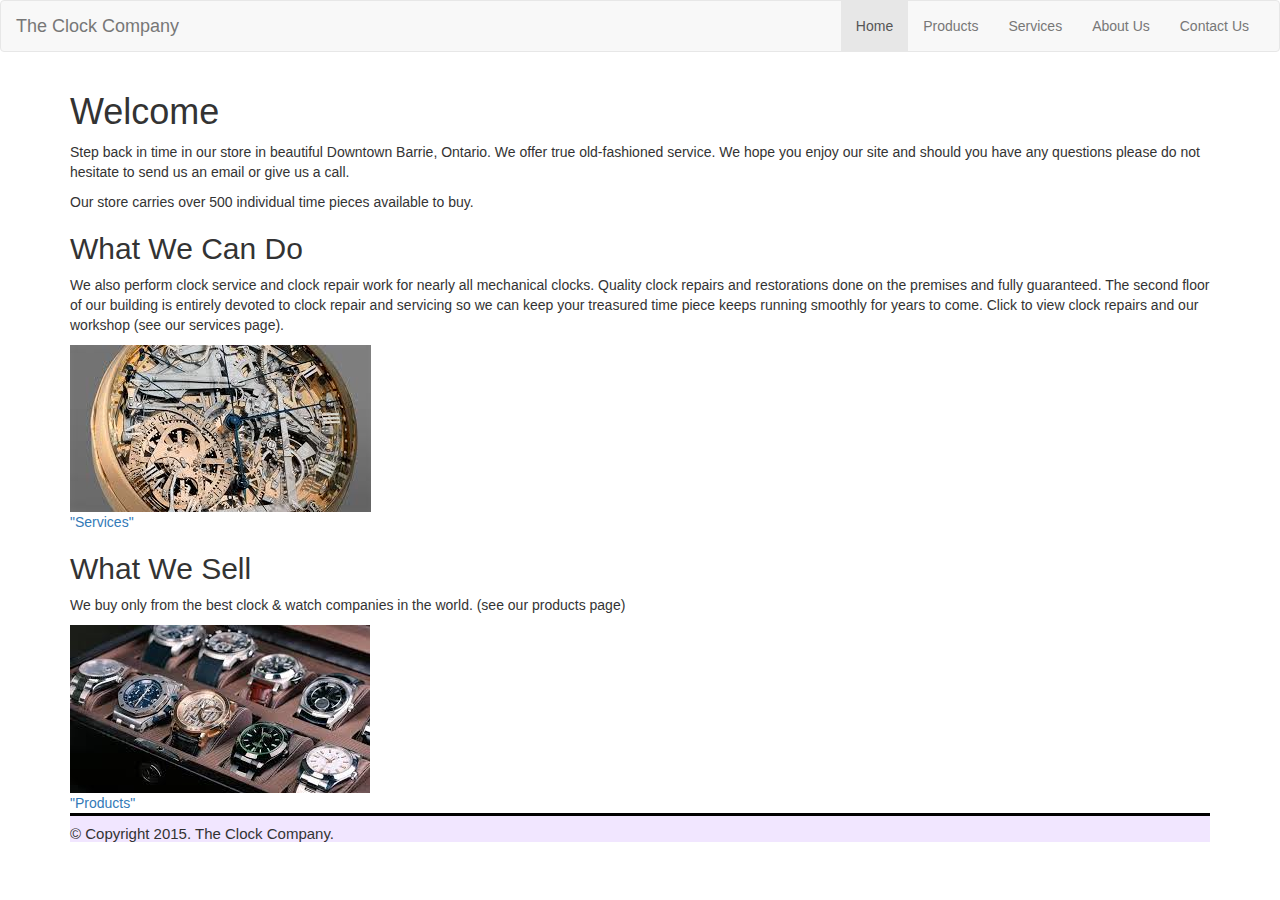
<file: index.html>
<!DOCTYPE html>
<html lang="en">
    <head>
       <meta charset="utf-8">
       <meta http-equiv="X-UA-Compatible" content="IE=edge">
       <meta name="viewport" content="width=device-width, initial-scale=1">
        <title>Home</title>
        <!-- CSS SECTION -->
        <link rel="stylesheet" href="/Content/css/app.css">
        <link rel="stylesheet" href="Content/css/main.css">
        
    </head>
    <body>
       
        <!-- HEADER -->
        <header>
           <!-- NAVIGATION SECTION -->
            <nav class="navbar navbar-default">
              <div class="container-fluid">
                <div class="navbar-header">
                  <button type="button" class="navbar-toggle collapsed" data-toggle="collapse" data-target="#bs-example-navbar-collapse-1" aria-expanded="false">
                    <span class="sr-only">Toggle navigation</span>
                    <span class="icon-bar"></span>
                    <span class="icon-bar"></span>
                    <span class="icon-bar"></span>
                  </button>
                  <a class="navbar-brand" href="#">The Clock Company</a>
                </div><!-- navbar-header -->
                
                    <div class="collapse navbar-collapse" id="bs-example-navbar-collapse-1">
                
                      <!-- MODIFY THIS SECTION -->
                      <ul class="nav navbar-nav navbar-right">
                        <li class="active"><a href="index.html">Home</a></li>
                        <li><a href="products.html">Products</a></li>
                        <li><a href="services.html">Services</a></li>
                        <li><a href="about.html">About Us</a></li>
                        <li><a href="contact.html">Contact Us</a></li>
                      </ul>
                  
                  
                    </div><!-- /.navbar-collapse -->
                </div><!-- container-fluid -->
            </nav><!-- navbar navbar-default -->
        </header>
        
        <div class="container">
        <!-- MAIN CONTENT -->
        <main>
            <h1>Welcome</h1>        
            <p>Step back in time in our store in beautiful Downtown Barrie, Ontario. We offer true old-fashioned service. We hope you enjoy our site and should you have any questions please do not hesitate to send us an email or give us a call.</p>
            
            <p>Our store carries over 500 individual time pieces available to buy.</p>
            
            <h2>What We Can Do</h2>
            <p>We also perform clock service and clock repair work for nearly all mechanical clocks. Quality clock repairs and restorations done on the premises and fully guaranteed. The second floor of our building is entirely devoted to clock repair and servicing so we can keep your treasured time piece keeps running smoothly for years to come. Click to view clock repairs and our workshop (see our services page).</p>
            <a href="services.html">
                <figure id="watchgears">
                    <img src=Assets/images/watchgears.jpeg alt="Watch Gears">
                    <figcaption>"Services"</figcaption>
                </figure>
            </a>
            
            <h2>What We Sell</h2>
            <p>We buy only from the best clock & watch companies in the world. (see our products page)</p>
            <a href="products.html">
                <figure id="watchbox">
                    <img src="Assets/images/watchbox.jpeg" alt="Watch Box">
                    <figcaption>"Products"</figcaption>
                </figure>
            </a>
        </main>  
        
        
        <!-- FOOTER -->
        <footer>
            <h4>&copy; Copyright 2015. The Clock Company.</h4>
        </footer>
    </div>
        <!-- JavaScript Section -- DO NOT REMOVE -->
        <script src="/Scripts/lib/jquery.js"></script>
        <script src="/Scripts/lib/main.js"></script>
    </body>
</html>
</file>
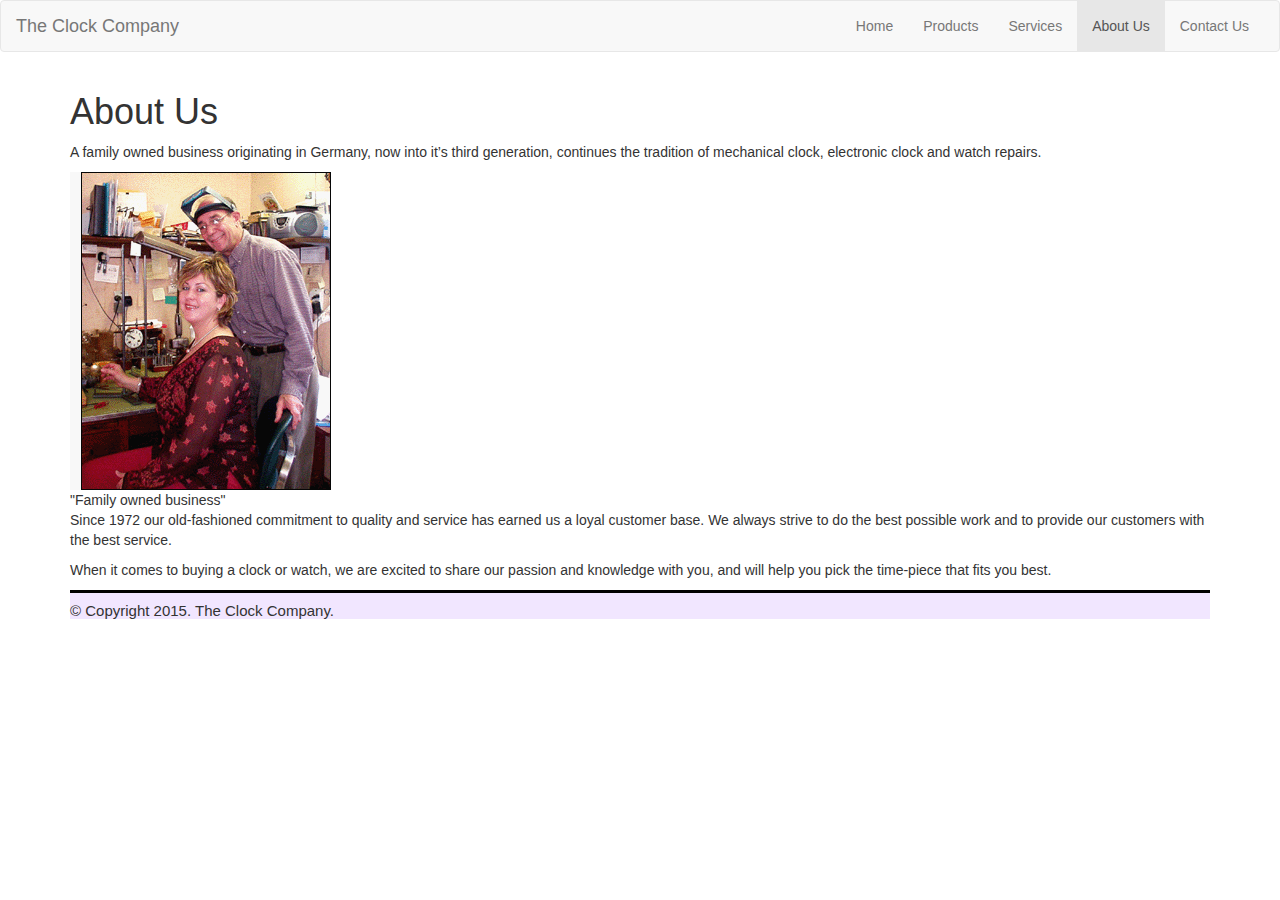
<file: about.html>
<!DOCTYPE html>
<html lang="en">
    <head>
       <meta charset="utf-8">
       <meta http-equiv="X-UA-Compatible" content="IE=edge">
       <meta name="viewport" content="width=device-width, initial-scale=1">
        <title>About Us</title>
        <!-- CSS SECTION -->
        <link rel="stylesheet" href="/Content/css/app.css">
        <link rel="stylesheet" href="Content/css/main.css">
        
    </head>
    <body>
       
        <!-- HEADER -->
        <header>
           <!-- NAVIGATION SECTION -->
            <nav class="navbar navbar-default">
              <div class="container-fluid">
                <div class="navbar-header">
                  <button type="button" class="navbar-toggle collapsed" data-toggle="collapse" data-target="#bs-example-navbar-collapse-1" aria-expanded="false">
                    <span class="sr-only">Toggle navigation</span>
                    <span class="icon-bar"></span>
                    <span class="icon-bar"></span>
                    <span class="icon-bar"></span>
                  </button>
                  <a class="navbar-brand" href="#">The Clock Company</a>
                </div><!-- navbar-header -->
                
                    <div class="collapse navbar-collapse" id="bs-example-navbar-collapse-1">
                
                      <!-- MODIFY THIS SECTION -->
                      <ul class="nav navbar-nav navbar-right">
                        <li><a href="index.html">Home</a></li>
                        <li><a href="products.html">Products</a></li>
                        <li><a href="services.html">Services</a></li>
                        <li class="active"><a href="about.html">About Us</a></li>
                        <li><a href="contact.html">Contact Us</a></li>
                      </ul>
                  
                  
                    </div><!-- /.navbar-collapse -->
                </div><!-- container-fluid -->
            </nav><!-- navbar navbar-default -->
        </header>
        
        <div class="container">
        <!-- MAIN CONTENT -->
        <main>
            <h1>About Us</h1>        
            <p>A family owned business originating in Germany, now into it’s third generation, continues the tradition of mechanical clock, electronic clock and watch repairs.</p>
            
            <figcaption id="clockfamily">
                <img src="Assets/images/clockfamily.jpg" alt="Clock Family">
                <figcaption>"Family owned business"</figcaption>
            </figcaption>

            <p>Since 1972 our old-fashioned commitment to quality and service has earned us a loyal customer base. We always strive to do the best possible work and to provide our customers with the best service.</p>

            <p>When it comes to buying a clock or watch, we are excited to share our passion and knowledge with you, and will help you pick the time-piece that fits you best.</p>       
        </main>  
        
        
        <!-- FOOTER -->
        <footer>
            <h4>&copy; Copyright 2015. The Clock Company.</h4>
        </footer>
    </div>
        <!-- JavaScript Section -- DO NOT REMOVE -->
        <script src="/Scripts/lib/jquery.js"></script>
        <script src="/Scripts/lib/main.js"></script>
    </body>
</html>
</file>
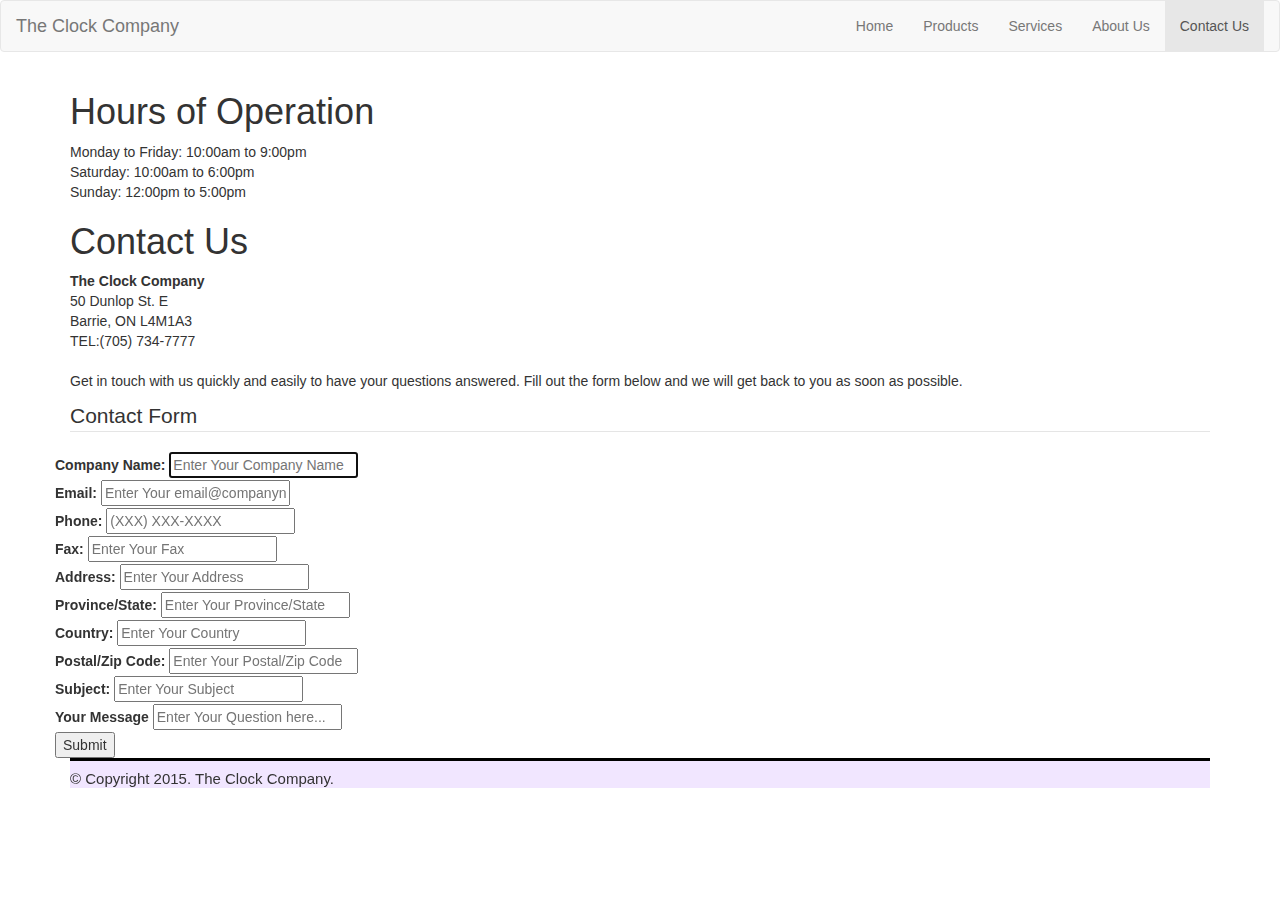
<file: contact.html>
<!DOCTYPE html>
<html lang="en">
    <head>
       <meta charset="utf-8">
       <meta http-equiv="X-UA-Compatible" content="IE=edge">
       <meta name="viewport" content="width=device-width, initial-scale=1">
        <title>Contact Us</title>
        <!-- CSS SECTION -->
        <link rel="stylesheet" href="/Content/css/app.css">
        <link rel="stylesheet" href="Content/css/main.css">
        
    </head>
    <body>
       
        <!-- HEADER -->
        <header>
           <!-- NAVIGATION SECTION -->
            <nav class="navbar navbar-default">
              <div class="container-fluid">
                <div class="navbar-header">
                  <button type="button" class="navbar-toggle collapsed" data-toggle="collapse" data-target="#bs-example-navbar-collapse-1" aria-expanded="false">
                    <span class="sr-only">Toggle navigation</span>
                    <span class="icon-bar"></span>
                    <span class="icon-bar"></span>
                    <span class="icon-bar"></span>
                  </button>
                  <a class="navbar-brand" href="#">The Clock Company</a>
                </div><!-- navbar-header -->
                
                    <div class="collapse navbar-collapse" id="bs-example-navbar-collapse-1">
                
                      <!-- MODIFY THIS SECTION -->
                      <ul class="nav navbar-nav navbar-right">
                        <li><a href="index.html">Home</a></li>
                        <li><a href="products.html">Products</a></li>
                        <li><a href="services.html">Services</a></li>
                        <li><a href="about.html">About Us</a></li>
                        <li class="active"><a href="contact.html">Contact Us</a></li>
                      </ul>
                  
                  
                    </div><!-- /.navbar-collapse -->
                </div><!-- container-fluid -->
            </nav><!-- navbar navbar-default -->
        </header>
        
        <div class="container">
        <!-- MAIN CONTENT -->
        <main>
            <section class="storeHours">
                <h1>Hours of Operation</h1>        
                <p>Monday to Friday: 10:00am to 9:00pm<br>
                Saturday: 10:00am to 6:00pm<br>
                Sunday: 12:00pm to 5:00pm</p>   
            </section>
            
            <article class="article">
                <h1>Contact Us</h1>
                <address>
                    <strong>The Clock Company</strong><br>
                    50 Dunlop St. E<br>
                    Barrie, ON L4M1A3<br>
                    TEL:(705) 734-7777<br>
                </address>
            </article>     
            
            <p>Get in touch with us quickly and easily to have your questions answered. Fill out the form below and we will get back to you as soon as possible.</p>    
                   
            <section class="contactingUs">
                <form action="processform.php" method="post" id"contactForm" class="forms">
                    <fieldset class="contact">
                        <legend>Contact Form</legend>
                        
                        <div class="row formGroup">
                            <label for="companyName">Company Name:</label>
                            <input type="text" id="CompanyName" name="CompanyName" class="FormControl" placeholder="Enter Your Company Name" required autofocus>
                        </div>
                                                
                         <div class="row formGroup">
                            <label for="email">Email:</label>
                            <input type="email" id="email" name="email" class="FormControl" placeholder="Enter Your email@companyname.com" required>
                        </div>
                        
                        <div class="row formGroup">
                            <label for="phone">Phone:</label>
                             <input type="tel" id="phone" name="phone" class="FormControl" placeholder="(XXX) XXX-XXXX" required>
                         </div>
                         
                        <div class="row formGroup">
                            <label for="fax">Fax:</label>
                            <input type="text" id="fax" name="fax" class="FormControl" placeholder="Enter Your Fax" required>
                        </div>
                        
                        <div class="row formGroup">
                            <label for="address">Address:</label>
                            <input type="text" id="address" name="address" class="FormControl" placeholder="Enter Your Address" required>
                        </div>
                        
                        <div class="row formGroup">
                            <label for="province">Province/State:</label>
                            <input type="text" id="province" name="province" class="FormControl" placeholder="Enter Your Province/State" required>
                        </div>
                        
                        <div class="row formGroup">
                            <label for="Country">Country:</label>
                            <input type="text" id="country" name="country" class="FormControl" placeholder="Enter Your Country" required>
                        </div>
                        
                        <div class="row formGroup">
                            <label for="postalCode">Postal/Zip Code:</label>
                            <input type="text" id="postalCode" name="postalCode" class="FormControl" placeholder="Enter Your Postal/Zip Code" required>
                        </div>
                        
                        <div class="row formGroup">
                            <label for="subject">Subject:</label>
                            <input type="text" id="subject" name="subject" class="FormControl" placeholder="Enter Your Subject" required>
                        </div>
                        
                        <div class="row formGroup">
                            <label for="question">Your Message</label>
                            <input type="textarea" id="question" name="question" class="FormControl" placeholder="Enter Your Question here..." required>
                        </div>
                        
                        <div class="row formGroup">
                            <input type="submit" id="submitButton" name="submitButton" class="button">
                        </div>
                        
                    </fieldset>
                </form>
            </section>
        </main>  
        
        
        <!-- FOOTER -->
        <footer>
            <h4>&copy; Copyright 2015. The Clock Company.</h4>
        </footer>
    </div>
        <!-- JavaScript Section -- DO NOT REMOVE -->
        <script src="/Scripts/lib/jquery.js"></script>
        <script src="/Scripts/lib/main.js"></script>
    </body>
</html>
</file>
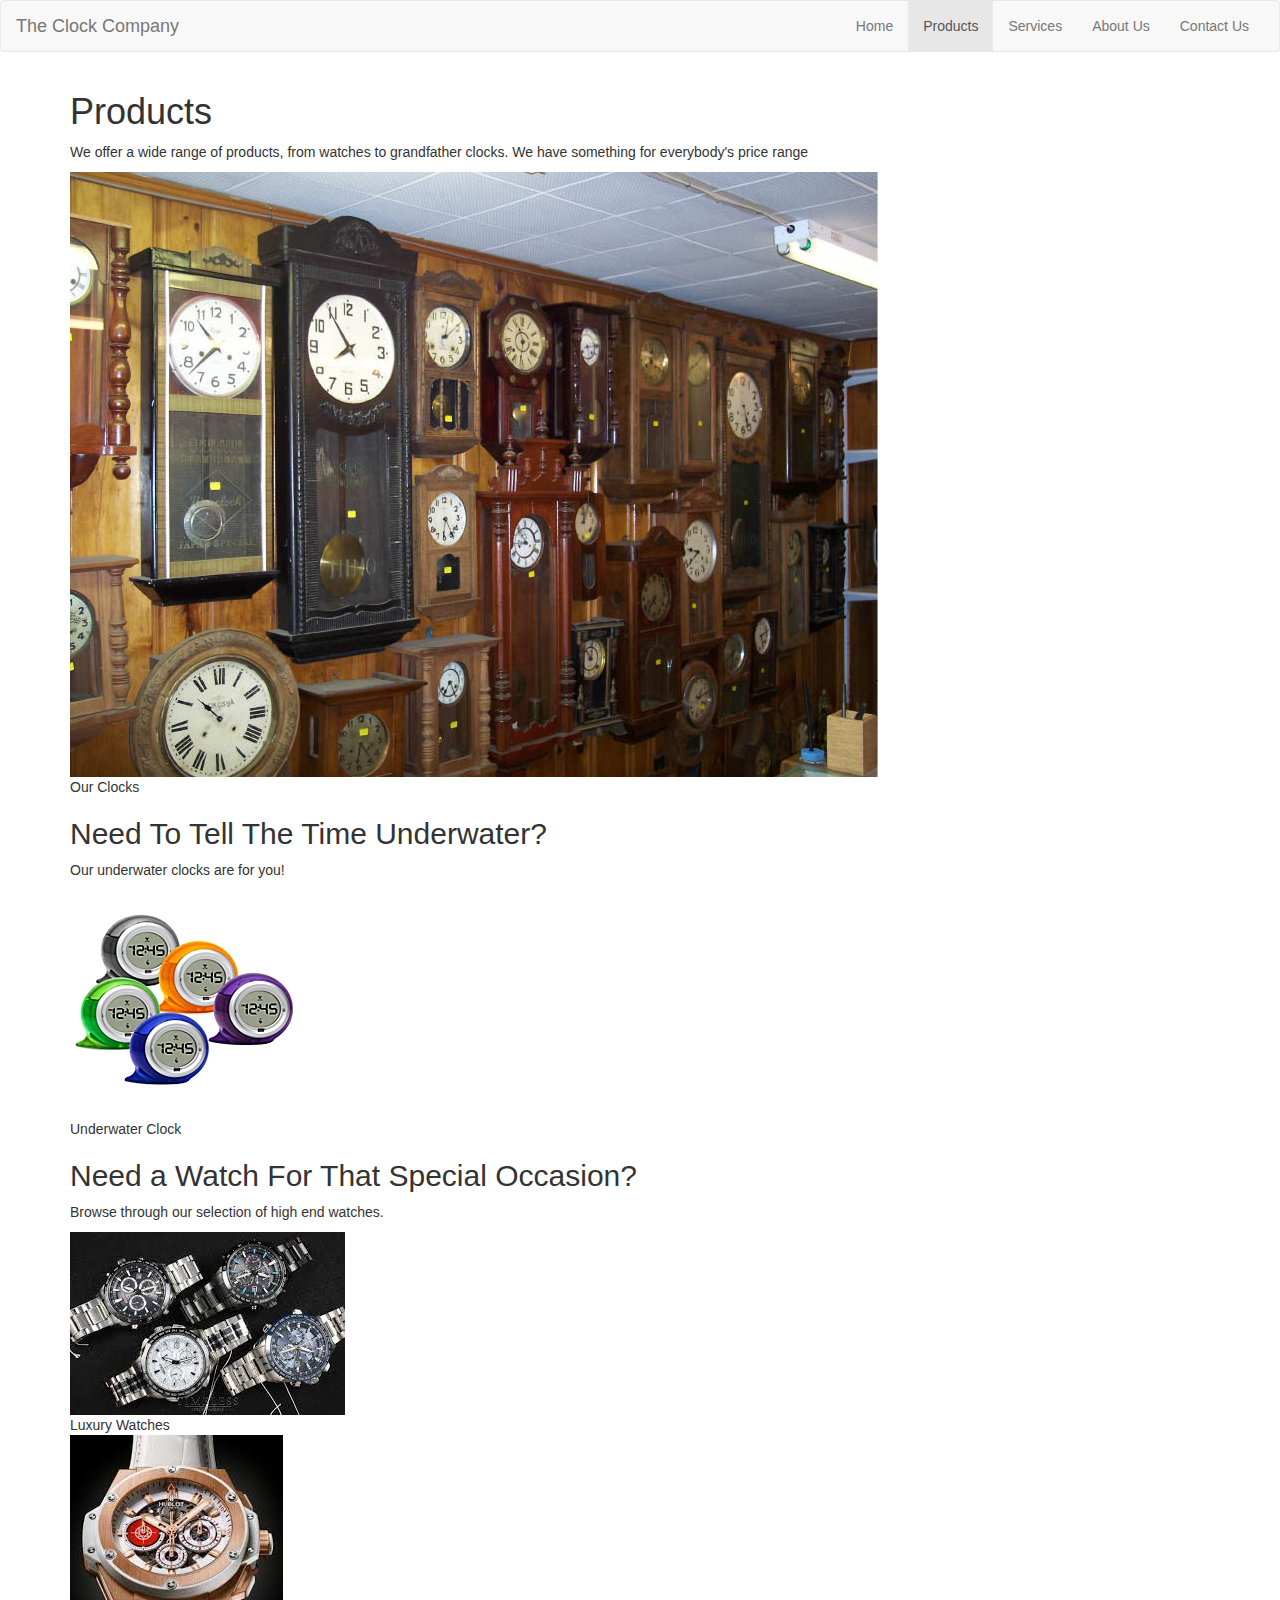
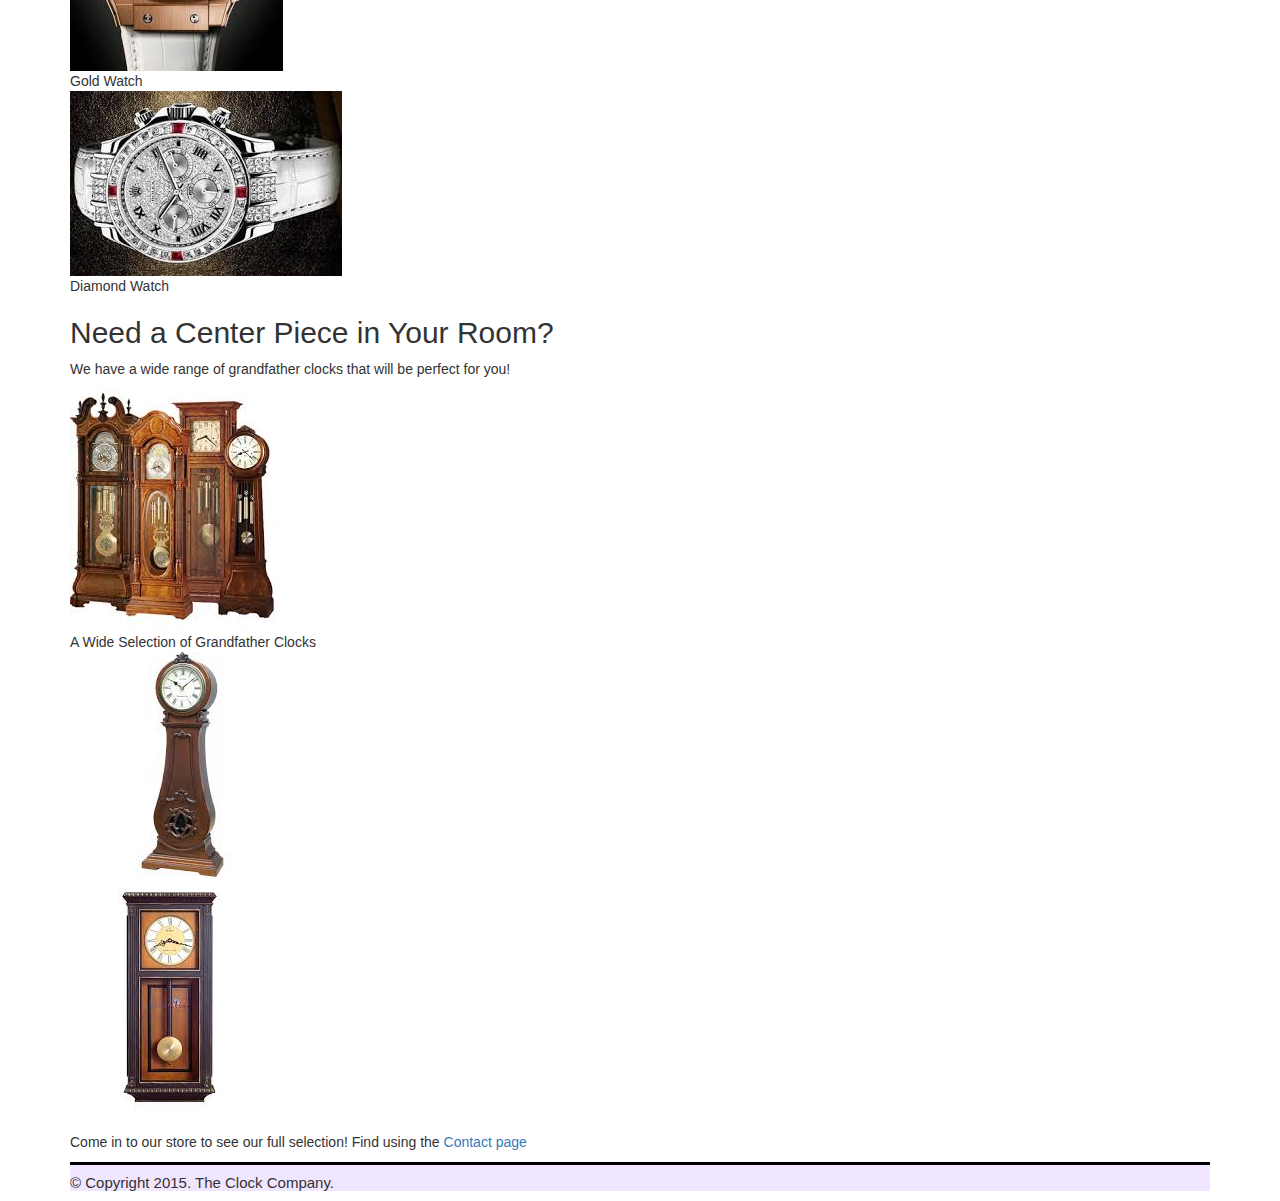
<file: products.html>
<!DOCTYPE html>
<html lang="en">
    <head>
       <meta charset="utf-8">
       <meta http-equiv="X-UA-Compatible" content="IE=edge">
       <meta name="viewport" content="width=device-width, initial-scale=1">
        <title>Products</title>
        <!-- CSS SECTION -->
        <link rel="stylesheet" href="/Content/css/app.css">
        <link rel="stylesheet" href="Content/css/main.css">
        
    </head>
    <body>
       
        <!-- HEADER -->
        <header>
           <!-- NAVIGATION SECTION -->
            <nav class="navbar navbar-default">
              <div class="container-fluid">
                <div class="navbar-header">
                  <button type="button" class="navbar-toggle collapsed" data-toggle="collapse" data-target="#bs-example-navbar-collapse-1" aria-expanded="false">
                    <span class="sr-only">Toggle navigation</span>
                    <span class="icon-bar"></span>
                    <span class="icon-bar"></span>
                    <span class="icon-bar"></span>
                  </button>
                  <a class="navbar-brand" href="#">The Clock Company</a>
                </div><!-- navbar-header -->
                
                    <div class="collapse navbar-collapse" id="bs-example-navbar-collapse-1">
                
                      <!-- MODIFY THIS SECTION -->
                      <ul class="nav navbar-nav navbar-right">
                        <li><a href="index.html">Home</a></li>
                        <li class="active"><a href="products.html">Products</a></li>
                        <li><a href="services.html">Services</a></li>
                        <li><a href="about.html">About Us</a></li>
                        <li><a href="contact.html">Contact Us</a></li>
                      </ul>
                  
                  
                    </div><!-- /.navbar-collapse -->
                </div><!-- container-fluid -->
            </nav><!-- navbar navbar-default -->
        </header>
        
        <div class="container">
        <!-- MAIN CONTENT -->
        <main>
            <section class="ourProducts">
                <h1>Products</h1>        
                <p>We offer a wide range of products, from watches to grandfather clocks. We have something for everybody's price range</p>
                <figure id="clockshop">
                    <img src="Assets/images/clockshop.jpg">
                    <figcaption>Our Clocks</figcaption>
                </figure>
            </section>
            
            <section class="waterWatches">
                <h2>Need To Tell The Time Underwater?</h2>
                <p>Our underwater clocks are for you!</p>
                <figure id="waterclock">
                    <img src="Assets/images/waterclock.jpeg" alt="Water Clock">
                    <figcaption>Underwater Clock</figcaption>
                </figure>
            </section>
            
            <section class="qualityWatches">
                <h2>Need a Watch For That Special Occasion?</h2>
                <p>Browse through our selection of high end watches.</p>
                <figure id="luxurywatches">
                    <img src="Assets/images/luxurywatches.jpeg" alt="Luxury Watches">
                    <figcaption>Luxury Watches</figcaption>
                </figure>
                <figure id="goldwatch">
                    <img src="Assets/images/goldwatch.jpeg" alt="Gold Watch">
                    <figcaption>Gold Watch</figcaption>
                </figure>
                <figure id="diamondwatch">
                    <img src="Assets/images/diamondwatch.jpeg" alt="Diamond Watch">
                    <figcaption>Diamond Watch</figcaption>
                </figure>
            </section>
            
            <section class="bigClocks">
                <h2>Need a Center Piece in Your Room?</h2>
                <p>We have a wide range of grandfather clocks that will be perfect for you!</p>
                <figure id="grandfatherclocks">
                    <img src="Assets/images/grandfatherclocks.jpeg" alt="Grandfather Clocks">
                    <figcaption>A Wide Selection of Grandfather Clocks</figcaption>
                </figure>
                <figure id="grandfather2">
                    <img src="Assets/images/grandfather2.jpeg" alt="Grandfather Clock">
                </figure>
                <figure id="anothergrandfather">
                    <img src="Assets/images/anothergrandfather.jpeg" alt="Grandfather Clock">
                </figure>
            </section>
            
            <p>Come in to our store to see our full selection! Find using the <a href="contact.html">Contact page</a></p>
        </main>  
        
        
        <!-- FOOTER -->
        <footer>
            <h4>&copy; Copyright 2015. The Clock Company.</h4>
        </footer>
    </div>
        <!-- JavaScript Section -- DO NOT REMOVE -->
        <script src="/Scripts/lib/jquery.js"></script>
        <script src="/Scripts/lib/main.js"></script>
    </body>
</html>
</file>
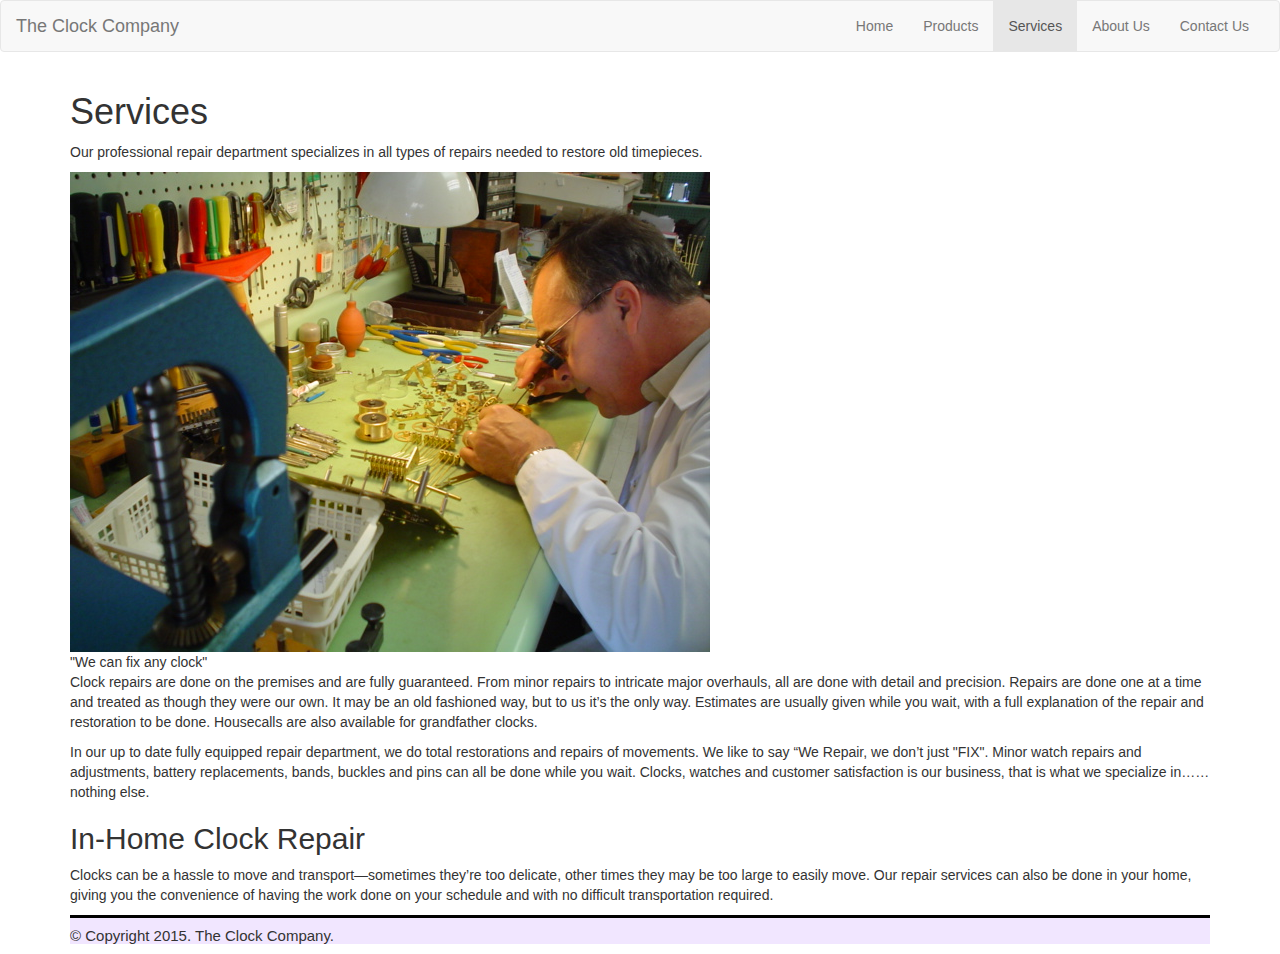
<file: services.html>
<!DOCTYPE html>
<html lang="en">
    <head>
       <meta charset="utf-8">
       <meta http-equiv="X-UA-Compatible" content="IE=edge">
       <meta name="viewport" content="width=device-width, initial-scale=1">
        <title>Services</title>
        <!-- CSS SECTION -->
        <link rel="stylesheet" href="/Content/css/app.css">
        <link rel="stylesheet" href="Content/css/main.css">
        
    </head>
    <body>
       
        <!-- HEADER -->
        <header>
           <!-- NAVIGATION SECTION -->
            <nav class="navbar navbar-default">
              <div class="container-fluid">
                <div class="navbar-header">
                  <button type="button" class="navbar-toggle collapsed" data-toggle="collapse" data-target="#bs-example-navbar-collapse-1" aria-expanded="false">
                    <span class="sr-only">Toggle navigation</span>
                    <span class="icon-bar"></span>
                    <span class="icon-bar"></span>
                    <span class="icon-bar"></span>
                  </button>
                  <a class="navbar-brand" href="#">The Clock Company</a>
                </div><!-- navbar-header -->
                
                    <div class="collapse navbar-collapse" id="bs-example-navbar-collapse-1">
                
                      <!-- MODIFY THIS SECTION -->
                      <ul class="nav navbar-nav navbar-right">
                        <li><a href="index.html">Home</a></li>
                        <li><a href="products.html">Products</a></li>
                        <li class="active"><a href="services.html">Services</a></li>
                        <li><a href="about.html">About Us</a></li>
                        <li><a href="contact.html">Contact Us</a></li>
                      </ul>
                  
                  
                    </div><!-- /.navbar-collapse -->
                </div><!-- container-fluid -->
            </nav><!-- navbar navbar-default -->
        </header>
        
        <div class="container">
        <!-- MAIN CONTENT -->
        <main>
            <h1>Services</h1>    
                
            <p>Our professional repair department specializes in all types of repairs needed to restore old timepieces.</p>
            
            <figure id="services">
                <img src="Assets/images/services.JPG" alt="Services">
                <figcaption>"We can fix any clock"</figcaption>
            </figure>

            <p>Clock repairs are done on the premises and are fully guaranteed. From minor repairs to intricate major overhauls, all are done with detail and precision. Repairs are done one at a time and treated as though they were our own. It may be an old fashioned way, but to us it’s the only way. Estimates are usually given while you wait, with a full explanation of the repair and restoration to be done. Housecalls are also available for grandfather clocks.</p>

            <p>In our up to date fully equipped repair department, we do total restorations and repairs of movements. We like to say “We Repair, we don’t just "FIX". Minor watch repairs and adjustments, battery replacements, bands, buckles and pins can all be done while you wait. Clocks, watches and customer satisfaction is our business, that is what we specialize in……nothing else.</p>
            
            <h2>In-Home Clock Repair</h2>
            <p>Clocks can be a hassle to move and transport—sometimes they’re too delicate, other times they may be too large to easily move. Our repair services can also be done in your home, giving you the convenience of having the work done on your schedule and with no difficult transportation required.</p>
        </main>  
        
        
        <!-- FOOTER -->
        <footer>
            <h4>&copy; Copyright 2015. The Clock Company.</h4>
        </footer>
    </div>
        <!-- JavaScript Section -- DO NOT REMOVE -->
        <script src="/Scripts/lib/jquery.js"></script>
        <script src="/Scripts/lib/main.js"></script>
    </body>
</html>
</file>
<file: Content/css/app.css>
*/html{font-family:sans-serif;-webkit-text-size-adjust:100%;-ms-text-size-adjust:100%}body{margin:0}article,aside,details,figcaption,figure,footer,header,hgroup,main,menu,nav,section,summary{display:block}audio,canvas,progress,video{display:inline-block;vertical-align:baseline}audio:not([controls]){display:none;height:0}[hidden],template{display:none}a{background-color:transparent}a:active,a:hover{outline:0}abbr[title]{border-bottom:1px dotted}b,strong{font-weight:700}dfn{font-style:italic}h1{margin:.67em 0;font-size:2em}mark{color:#000;background:#ff0}small{font-size:80%}sub,sup{position:relative;font-size:75%;line-height:0;vertical-align:baseline}sup{top:-.5em}sub{bottom:-.25em}img{border:0}svg:not(:root){overflow:hidden}figure{margin:1em 40px}hr{height:0;-webkit-box-sizing:content-box;-moz-box-sizing:content-box;box-sizing:content-box}pre{overflow:auto}code,kbd,pre,samp{font-family:monospace,monospace;font-size:1em}button,input,optgroup,select,textarea{margin:0;font:inherit;color:inherit}button{overflow:visible}button,select{text-transform:none}button,html input[type=button],input[type=reset],input[type=submit]{-webkit-appearance:button;cursor:pointer}button[disabled],html input[disabled]{cursor:default}button::-moz-focus-inner,input::-moz-focus-inner{padding:0;border:0}input{line-height:normal}input[type=checkbox],input[type=radio]{-webkit-box-sizing:border-box;-moz-box-sizing:border-box;box-sizing:border-box;padding:0}input[type=number]::-webkit-inner-spin-button,input[type=number]::-webkit-outer-spin-button{height:auto}input[type=search]{-webkit-box-sizing:content-box;-moz-box-sizing:content-box;box-sizing:content-box;-webkit-appearance:textfield}input[type=search]::-webkit-search-cancel-button,input[type=search]::-webkit-search-decoration{-webkit-appearance:none}fieldset{padding:.35em .625em .75em;margin:0 2px;border:1px solid silver}legend{padding:0;border:0}textarea{overflow:auto}optgroup{font-weight:700}table{border-spacing:0;border-collapse:collapse}td,th{padding:0}/*! Source: https://github.com/h5bp/html5-boilerplate/blob/master/src/css/main.css */@media print{*,:after,:before{color:#000!important;text-shadow:none!important;background:0 0!important;-webkit-box-shadow:none!important;box-shadow:none!important}a,a:visited{text-decoration:underline}a[href]:after{content:" (" attr(href) ")"}abbr[title]:after{content:" (" attr(title) ")"}a[href^="javascript:"]:after,a[href^="#"]:after{content:""}blockquote,pre{border:1px solid #999;page-break-inside:avoid}thead{display:table-header-group}img,tr{page-break-inside:avoid}img{max-width:100%!important}h2,h3,p{orphans:3;widows:3}h2,h3{page-break-after:avoid}.navbar{display:none}.btn>.caret,.dropup>.btn>.caret{border-top-color:#000!important}.label{border:1px solid #000}.table{border-collapse:collapse!important}.table td,.table th{background-color:#fff!important}.table-bordered td,.table-bordered th{border:1px solid #ddd!important}}@font-face{font-family:'Glyphicons Halflings';src:url(../fonts/glyphicons-halflings-regular.eot);src:url(../fonts/glyphicons-halflings-regular.eot?#iefix) format('embedded-opentype'),url(../fonts/glyphicons-halflings-regular.woff2) format('woff2'),url(../fonts/glyphicons-halflings-regular.woff) format('woff'),url(../fonts/glyphicons-halflings-regular.ttf) format('truetype'),url(../fonts/glyphicons-halflings-regular.svg#glyphicons_halflingsregular) format('svg')}.glyphicon{position:relative;top:1px;display:inline-block;font-family:'Glyphicons Halflings';font-style:normal;font-weight:400;line-height:1;-webkit-font-smoothing:antialiased;-moz-osx-font-smoothing:grayscale}.glyphicon-asterisk:before{content:"\2a"}.glyphicon-plus:before{content:"\2b"}.glyphicon-eur:before,.glyphicon-euro:before{content:"\20ac"}.glyphicon-minus:before{content:"\2212"}.glyphicon-cloud:before{content:"\2601"}.glyphicon-envelope:before{content:"\2709"}.glyphicon-pencil:before{content:"\270f"}.glyphicon-glass:before{content:"\e001"}.glyphicon-music:before{content:"\e002"}.glyphicon-search:before{content:"\e003"}.glyphicon-heart:before{content:"\e005"}.glyphicon-star:before{content:"\e006"}.glyphicon-star-empty:before{content:"\e007"}.glyphicon-user:before{content:"\e008"}.glyphicon-film:before{content:"\e009"}.glyphicon-th-large:before{content:"\e010"}.glyphicon-th:before{content:"\e011"}.glyphicon-th-list:before{content:"\e012"}.glyphicon-ok:before{content:"\e013"}.glyphicon-remove:before{content:"\e014"}.glyphicon-zoom-in:before{content:"\e015"}.glyphicon-zoom-out:before{content:"\e016"}.glyphicon-off:before{content:"\e017"}.glyphicon-signal:before{content:"\e018"}.glyphicon-cog:before{content:"\e019"}.glyphicon-trash:before{content:"\e020"}.glyphicon-home:before{content:"\e021"}.glyphicon-file:before{content:"\e022"}.glyphicon-time:before{content:"\e023"}.glyphicon-road:before{content:"\e024"}.glyphicon-download-alt:before{content:"\e025"}.glyphicon-download:before{content:"\e026"}.glyphicon-upload:before{content:"\e027"}.glyphicon-inbox:before{content:"\e028"}.glyphicon-play-circle:before{content:"\e029"}.glyphicon-repeat:before{content:"\e030"}.glyphicon-refresh:before{content:"\e031"}.glyphicon-list-alt:before{content:"\e032"}.glyphicon-lock:before{content:"\e033"}.glyphicon-flag:before{content:"\e034"}.glyphicon-headphones:before{content:"\e035"}.glyphicon-volume-off:before{content:"\e036"}.glyphicon-volume-down:before{content:"\e037"}.glyphicon-volume-up:before{content:"\e038"}.glyphicon-qrcode:before{content:"\e039"}.glyphicon-barcode:before{content:"\e040"}.glyphicon-tag:before{content:"\e041"}.glyphicon-tags:before{content:"\e042"}.glyphicon-book:before{content:"\e043"}.glyphicon-bookmark:before{content:"\e044"}.glyphicon-print:before{content:"\e045"}.glyphicon-camera:before{content:"\e046"}.glyphicon-font:before{content:"\e047"}.glyphicon-bold:before{content:"\e048"}.glyphicon-italic:before{content:"\e049"}.glyphicon-text-height:before{content:"\e050"}.glyphicon-text-width:before{content:"\e051"}.glyphicon-align-left:before{content:"\e052"}.glyphicon-align-center:before{content:"\e053"}.glyphicon-align-right:before{content:"\e054"}.glyphicon-align-justify:before{content:"\e055"}.glyphicon-list:before{content:"\e056"}.glyphicon-indent-left:before{content:"\e057"}.glyphicon-indent-right:before{content:"\e058"}.glyphicon-facetime-video:before{content:"\e059"}.glyphicon-picture:before{content:"\e060"}.glyphicon-map-marker:before{content:"\e062"}.glyphicon-adjust:before{content:"\e063"}.glyphicon-tint:before{content:"\e064"}.glyphicon-edit:before{content:"\e065"}.glyphicon-share:before{content:"\e066"}.glyphicon-check:before{content:"\e067"}.glyphicon-move:before{content:"\e068"}.glyphicon-step-backward:before{content:"\e069"}.glyphicon-fast-backward:before{content:"\e070"}.glyphicon-backward:before{content:"\e071"}.glyphicon-play:before{content:"\e072"}.glyphicon-pause:before{content:"\e073"}.glyphicon-stop:before{content:"\e074"}.glyphicon-forward:before{content:"\e075"}.glyphicon-fast-forward:before{content:"\e076"}.glyphicon-step-forward:before{content:"\e077"}.glyphicon-eject:before{content:"\e078"}.glyphicon-chevron-left:before{content:"\e079"}.glyphicon-chevron-right:before{content:"\e080"}.glyphicon-plus-sign:before{content:"\e081"}.glyphicon-minus-sign:before{content:"\e082"}.glyphicon-remove-sign:before{content:"\e083"}.glyphicon-ok-sign:before{content:"\e084"}.glyphicon-question-sign:before{content:"\e085"}.glyphicon-info-sign:before{content:"\e086"}.glyphicon-screenshot:before{content:"\e087"}.glyphicon-remove-circle:before{content:"\e088"}.glyphicon-ok-circle:before{content:"\e089"}.glyphicon-ban-circle:before{content:"\e090"}.glyphicon-arrow-left:before{content:"\e091"}.glyphicon-arrow-right:before{content:"\e092"}.glyphicon-arrow-up:before{content:"\e093"}.glyphicon-arrow-down:before{content:"\e094"}.glyphicon-share-alt:before{content:"\e095"}.glyphicon-resize-full:before{content:"\e096"}.glyphicon-resize-small:before{content:"\e097"}.glyphicon-exclamation-sign:before{content:"\e101"}.glyphicon-gift:before{content:"\e102"}.glyphicon-leaf:before{content:"\e103"}.glyphicon-fire:before{content:"\e104"}.glyphicon-eye-open:before{content:"\e105"}.glyphicon-eye-close:before{content:"\e106"}.glyphicon-warning-sign:before{content:"\e107"}.glyphicon-plane:before{content:"\e108"}.glyphicon-calendar:before{content:"\e109"}.glyphicon-random:before{content:"\e110"}.glyphicon-comment:before{content:"\e111"}.glyphicon-magnet:before{content:"\e112"}.glyphicon-chevron-up:before{content:"\e113"}.glyphicon-chevron-down:before{content:"\e114"}.glyphicon-retweet:before{content:"\e115"}.glyphicon-shopping-cart:before{content:"\e116"}.glyphicon-folder-close:before{content:"\e117"}.glyphicon-folder-open:before{content:"\e118"}.glyphicon-resize-vertical:before{content:"\e119"}.glyphicon-resize-horizontal:before{content:"\e120"}.glyphicon-hdd:before{content:"\e121"}.glyphicon-bullhorn:before{content:"\e122"}.glyphicon-bell:before{content:"\e123"}.glyphicon-certificate:before{content:"\e124"}.glyphicon-thumbs-up:before{content:"\e125"}.glyphicon-thumbs-down:before{content:"\e126"}.glyphicon-hand-right:before{content:"\e127"}.glyphicon-hand-left:before{content:"\e128"}.glyphicon-hand-up:before{content:"\e129"}.glyphicon-hand-down:before{content:"\e130"}.glyphicon-circle-arrow-right:before{content:"\e131"}.glyphicon-circle-arrow-left:before{content:"\e132"}.glyphicon-circle-arrow-up:before{content:"\e133"}.glyphicon-circle-arrow-down:before{content:"\e134"}.glyphicon-globe:before{content:"\e135"}.glyphicon-wrench:before{content:"\e136"}.glyphicon-tasks:before{content:"\e137"}.glyphicon-filter:before{content:"\e138"}.glyphicon-briefcase:before{content:"\e139"}.glyphicon-fullscreen:before{content:"\e140"}.glyphicon-dashboard:before{content:"\e141"}.glyphicon-paperclip:before{content:"\e142"}.glyphicon-heart-empty:before{content:"\e143"}.glyphicon-link:before{content:"\e144"}.glyphicon-phone:before{content:"\e145"}.glyphicon-pushpin:before{content:"\e146"}.glyphicon-usd:before{content:"\e148"}.glyphicon-gbp:before{content:"\e149"}.glyphicon-sort:before{content:"\e150"}.glyphicon-sort-by-alphabet:before{content:"\e151"}.glyphicon-sort-by-alphabet-alt:before{content:"\e152"}.glyphicon-sort-by-order:before{content:"\e153"}.glyphicon-sort-by-order-alt:before{content:"\e154"}.glyphicon-sort-by-attributes:before{content:"\e155"}.glyphicon-sort-by-attributes-alt:before{content:"\e156"}.glyphicon-unchecked:before{content:"\e157"}.glyphicon-expand:before{content:"\e158"}.glyphicon-collapse-down:before{content:"\e159"}.glyphicon-collapse-up:before{content:"\e160"}.glyphicon-log-in:before{content:"\e161"}.glyphicon-flash:before{content:"\e162"}.glyphicon-log-out:before{content:"\e163"}.glyphicon-new-window:before{content:"\e164"}.glyphicon-record:before{content:"\e165"}.glyphicon-save:before{content:"\e166"}.glyphicon-open:before{content:"\e167"}.glyphicon-saved:before{content:"\e168"}.glyphicon-import:before{content:"\e169"}.glyphicon-export:before{content:"\e170"}.glyphicon-send:before{content:"\e171"}.glyphicon-floppy-disk:before{content:"\e172"}.glyphicon-floppy-saved:before{content:"\e173"}.glyphicon-floppy-remove:before{content:"\e174"}.glyphicon-floppy-save:before{content:"\e175"}.glyphicon-floppy-open:before{content:"\e176"}.glyphicon-credit-card:before{content:"\e177"}.glyphicon-transfer:before{content:"\e178"}.glyphicon-cutlery:before{content:"\e179"}.glyphicon-header:before{content:"\e180"}.glyphicon-compressed:before{content:"\e181"}.glyphicon-earphone:before{content:"\e182"}.glyphicon-phone-alt:before{content:"\e183"}.glyphicon-tower:before{content:"\e184"}.glyphicon-stats:before{content:"\e185"}.glyphicon-sd-video:before{content:"\e186"}.glyphicon-hd-video:before{content:"\e187"}.glyphicon-subtitles:before{content:"\e188"}.glyphicon-sound-stereo:before{content:"\e189"}.glyphicon-sound-dolby:before{content:"\e190"}.glyphicon-sound-5-1:before{content:"\e191"}.glyphicon-sound-6-1:before{content:"\e192"}.glyphicon-sound-7-1:before{content:"\e193"}.glyphicon-copyright-mark:before{content:"\e194"}.glyphicon-registration-mark:before{content:"\e195"}.glyphicon-cloud-download:before{content:"\e197"}.glyphicon-cloud-upload:before{content:"\e198"}.glyphicon-tree-conifer:before{content:"\e199"}.glyphicon-tree-deciduous:before{content:"\e200"}.glyphicon-cd:before{content:"\e201"}.glyphicon-save-file:before{content:"\e202"}.glyphicon-open-file:before{content:"\e203"}.glyphicon-level-up:before{content:"\e204"}.glyphicon-copy:before{content:"\e205"}.glyphicon-paste:before{content:"\e206"}.glyphicon-alert:before{content:"\e209"}.glyphicon-equalizer:before{content:"\e210"}.glyphicon-king:before{content:"\e211"}.glyphicon-queen:before{content:"\e212"}.glyphicon-pawn:before{content:"\e213"}.glyphicon-bishop:before{content:"\e214"}.glyphicon-knight:before{content:"\e215"}.glyphicon-baby-formula:before{content:"\e216"}.glyphicon-tent:before{content:"\26fa"}.glyphicon-blackboard:before{content:"\e218"}.glyphicon-bed:before{content:"\e219"}.glyphicon-apple:before{content:"\f8ff"}.glyphicon-erase:before{content:"\e221"}.glyphicon-hourglass:before{content:"\231b"}.glyphicon-lamp:before{content:"\e223"}.glyphicon-duplicate:before{content:"\e224"}.glyphicon-piggy-bank:before{content:"\e225"}.glyphicon-scissors:before{content:"\e226"}.glyphicon-bitcoin:before{content:"\e227"}.glyphicon-btc:before{content:"\e227"}.glyphicon-xbt:before{content:"\e227"}.glyphicon-yen:before{content:"\00a5"}.glyphicon-jpy:before{content:"\00a5"}.glyphicon-ruble:before{content:"\20bd"}.glyphicon-rub:before{content:"\20bd"}.glyphicon-scale:before{content:"\e230"}.glyphicon-ice-lolly:before{content:"\e231"}.glyphicon-ice-lolly-tasted:before{content:"\e232"}.glyphicon-education:before{content:"\e233"}.glyphicon-option-horizontal:before{content:"\e234"}.glyphicon-option-vertical:before{content:"\e235"}.glyphicon-menu-hamburger:before{content:"\e236"}.glyphicon-modal-window:before{content:"\e237"}.glyphicon-oil:before{content:"\e238"}.glyphicon-grain:before{content:"\e239"}.glyphicon-sunglasses:before{content:"\e240"}.glyphicon-text-size:before{content:"\e241"}.glyphicon-text-color:before{content:"\e242"}.glyphicon-text-background:before{content:"\e243"}.glyphicon-object-align-top:before{content:"\e244"}.glyphicon-object-align-bottom:before{content:"\e245"}.glyphicon-object-align-horizontal:before{content:"\e246"}.glyphicon-object-align-left:before{content:"\e247"}.glyphicon-object-align-vertical:before{content:"\e248"}.glyphicon-object-align-right:before{content:"\e249"}.glyphicon-triangle-right:before{content:"\e250"}.glyphicon-triangle-left:before{content:"\e251"}.glyphicon-triangle-bottom:before{content:"\e252"}.glyphicon-triangle-top:before{content:"\e253"}.glyphicon-console:before{content:"\e254"}.glyphicon-superscript:before{content:"\e255"}.glyphicon-subscript:before{content:"\e256"}.glyphicon-menu-left:before{content:"\e257"}.glyphicon-menu-right:before{content:"\e258"}.glyphicon-menu-down:before{content:"\e259"}.glyphicon-menu-up:before{content:"\e260"}*{-webkit-box-sizing:border-box;-moz-box-sizing:border-box;box-sizing:border-box}:after,:before{-webkit-box-sizing:border-box;-moz-box-sizing:border-box;box-sizing:border-box}html{font-size:10px;-webkit-tap-highlight-color:rgba(0,0,0,0)}body{font-family:"Helvetica Neue",Helvetica,Arial,sans-serif;font-size:14px;line-height:1.42857143;color:#333;background-color:#fff}button,input,select,textarea{font-family:inherit;font-size:inherit;line-height:inherit}a{color:#337ab7;text-decoration:none}a:focus,a:hover{color:#23527c;text-decoration:underline}a:focus{outline:thin dotted;outline:5px auto -webkit-focus-ring-color;outline-offset:-2px}figure{margin:0}img{vertical-align:middle}.carousel-inner>.item>a>img,.carousel-inner>.item>img,.img-responsive,.thumbnail a>img,.thumbnail>img{display:block;max-width:100%;height:auto}.img-rounded{border-radius:6px}.img-thumbnail{display:inline-block;max-width:100%;height:auto;padding:4px;line-height:1.42857143;background-color:#fff;border:1px solid #ddd;border-radius:4px;-webkit-transition:all .2s ease-in-out;-o-transition:all .2s ease-in-out;transition:all .2s ease-in-out}.img-circle{border-radius:50%}hr{margin-top:20px;margin-bottom:20px;border:0;border-top:1px solid #eee}.sr-only{position:absolute;width:1px;height:1px;padding:0;margin:-1px;overflow:hidden;clip:rect(0,0,0,0);border:0}.sr-only-focusable:active,.sr-only-focusable:focus{position:static;width:auto;height:auto;margin:0;overflow:visible;clip:auto}[role=button]{cursor:pointer}.h1,.h2,.h3,.h4,.h5,.h6,h1,h2,h3,h4,h5,h6{font-family:inherit;font-weight:500;line-height:1.1;color:inherit}.h1 .small,.h1 small,.h2 .small,.h2 small,.h3 .small,.h3 small,.h4 .small,.h4 small,.h5 .small,.h5 small,.h6 .small,.h6 small,h1 .small,h1 small,h2 .small,h2 small,h3 .small,h3 small,h4 .small,h4 small,h5 .small,h5 small,h6 .small,h6 small{font-weight:400;line-height:1;color:#777}.h1,.h2,.h3,h1,h2,h3{margin-top:20px;margin-bottom:10px}.h1 .small,.h1 small,.h2 .small,.h2 small,.h3 .small,.h3 small,h1 .small,h1 small,h2 .small,h2 small,h3 .small,h3 small{font-size:65%}.h4,.h5,.h6,h4,h5,h6{margin-top:10px;margin-bottom:10px}.h4 .small,.h4 small,.h5 .small,.h5 small,.h6 .small,.h6 small,h4 .small,h4 small,h5 .small,h5 small,h6 .small,h6 small{font-size:75%}.h1,h1{font-size:36px}.h2,h2{font-size:30px}.h3,h3{font-size:24px}.h4,h4{font-size:18px}.h5,h5{font-size:14px}.h6,h6{font-size:12px}p{margin:0 0 10px}.lead{margin-bottom:20px;font-size:16px;font-weight:300;line-height:1.4}@media (min-width:768px){.lead{font-size:21px}}.small,small{font-size:85%}.mark,mark{padding:.2em;background-color:#fcf8e3}.text-left{text-align:left}.text-right{text-align:right}.text-center{text-align:center}.text-justify{text-align:justify}.text-nowrap{white-space:nowrap}.text-lowercase{text-transform:lowercase}.text-uppercase{text-transform:uppercase}.text-capitalize{text-transform:capitalize}.text-muted{color:#777}.text-primary{color:#337ab7}a.text-primary:focus,a.text-primary:hover{color:#286090}.text-success{color:#3c763d}a.text-success:focus,a.text-success:hover{color:#2b542c}.text-info{color:#31708f}a.text-info:focus,a.text-info:hover{color:#245269}.text-warning{color:#8a6d3b}a.text-warning:focus,a.text-warning:hover{color:#66512c}.text-danger{color:#a94442}a.text-danger:focus,a.text-danger:hover{color:#843534}.bg-primary{color:#fff;background-color:#337ab7}a.bg-primary:focus,a.bg-primary:hover{background-color:#286090}.bg-success{background-color:#dff0d8}a.bg-success:focus,a.bg-success:hover{background-color:#c1e2b3}.bg-info{background-color:#d9edf7}a.bg-info:focus,a.bg-info:hover{background-color:#afd9ee}.bg-warning{background-color:#fcf8e3}a.bg-warning:focus,a.bg-warning:hover{background-color:#f7ecb5}.bg-danger{background-color:#f2dede}a.bg-danger:focus,a.bg-danger:hover{background-color:#e4b9b9}.page-header{padding-bottom:9px;margin:40px 0 20px;border-bottom:1px solid #eee}ol,ul{margin-top:0;margin-bottom:10px}ol ol,ol ul,ul ol,ul ul{margin-bottom:0}.list-unstyled{padding-left:0;list-style:none}.list-inline{padding-left:0;margin-left:-5px;list-style:none}.list-inline>li{display:inline-block;padding-right:5px;padding-left:5px}dl{margin-top:0;margin-bottom:20px}dd,dt{line-height:1.42857143}dt{font-weight:700}dd{margin-left:0}@media (min-width:768px){.dl-horizontal dt{float:left;width:160px;overflow:hidden;clear:left;text-align:right;text-overflow:ellipsis;white-space:nowrap}.dl-horizontal dd{margin-left:180px}}abbr[data-original-title],abbr[title]{cursor:help;border-bottom:1px dotted #777}.initialism{font-size:90%;text-transform:uppercase}blockquote{padding:10px 20px;margin:0 0 20px;font-size:17.5px;border-left:5px solid #eee}blockquote ol:last-child,blockquote p:last-child,blockquote ul:last-child{margin-bottom:0}blockquote .small,blockquote footer,blockquote small{display:block;font-size:80%;line-height:1.42857143;color:#777}blockquote .small:before,blockquote footer:before,blockquote small:before{content:'\2014 \00A0'}.blockquote-reverse,blockquote.pull-right{padding-right:15px;padding-left:0;text-align:right;border-right:5px solid #eee;border-left:0}.blockquote-reverse .small:before,.blockquote-reverse footer:before,.blockquote-reverse small:before,blockquote.pull-right .small:before,blockquote.pull-right footer:before,blockquote.pull-right small:before{content:''}.blockquote-reverse .small:after,.blockquote-reverse footer:after,.blockquote-reverse small:after,blockquote.pull-right .small:after,blockquote.pull-right footer:after,blockquote.pull-right small:after{content:'\00A0 \2014'}address{margin-bottom:20px;font-style:normal;line-height:1.42857143}code,kbd,pre,samp{font-family:Menlo,Monaco,Consolas,"Courier New",monospace}code{padding:2px 4px;font-size:90%;color:#c7254e;background-color:#f9f2f4;border-radius:4px}kbd{padding:2px 4px;font-size:90%;color:#fff;background-color:#333;border-radius:3px;-webkit-box-shadow:inset 0 -1px 0 rgba(0,0,0,.25);box-shadow:inset 0 -1px 0 rgba(0,0,0,.25)}kbd kbd{padding:0;font-size:100%;font-weight:700;-webkit-box-shadow:none;box-shadow:none}pre{display:block;padding:9.5px;margin:0 0 10px;font-size:13px;line-height:1.42857143;color:#333;word-break:break-all;word-wrap:break-word;background-color:#f5f5f5;border:1px solid #ccc;border-radius:4px}pre code{padding:0;font-size:inherit;color:inherit;white-space:pre-wrap;background-color:transparent;border-radius:0}.pre-scrollable{max-height:340px;overflow-y:scroll}.container{padding-right:15px;padding-left:15px;margin-right:auto;margin-left:auto}@media (min-width:768px){.container{width:750px}}@media (min-width:992px){.container{width:970px}}@media (min-width:1200px){.container{width:1170px}}.container-fluid{padding-right:15px;padding-left:15px;margin-right:auto;margin-left:auto}.row{margin-right:-15px;margin-left:-15px}.col-lg-1,.col-lg-10,.col-lg-11,.col-lg-12,.col-lg-2,.col-lg-3,.col-lg-4,.col-lg-5,.col-lg-6,.col-lg-7,.col-lg-8,.col-lg-9,.col-md-1,.col-md-10,.col-md-11,.col-md-12,.col-md-2,.col-md-3,.col-md-4,.col-md-5,.col-md-6,.col-md-7,.col-md-8,.col-md-9,.col-sm-1,.col-sm-10,.col-sm-11,.col-sm-12,.col-sm-2,.col-sm-3,.col-sm-4,.col-sm-5,.col-sm-6,.col-sm-7,.col-sm-8,.col-sm-9,.col-xs-1,.col-xs-10,.col-xs-11,.col-xs-12,.col-xs-2,.col-xs-3,.col-xs-4,.col-xs-5,.col-xs-6,.col-xs-7,.col-xs-8,.col-xs-9{position:relative;min-height:1px;padding-right:15px;padding-left:15px}.col-xs-1,.col-xs-10,.col-xs-11,.col-xs-12,.col-xs-2,.col-xs-3,.col-xs-4,.col-xs-5,.col-xs-6,.col-xs-7,.col-xs-8,.col-xs-9{float:left}.col-xs-12{width:100%}.col-xs-11{width:91.66666667%}.col-xs-10{width:83.33333333%}.col-xs-9{width:75%}.col-xs-8{width:66.66666667%}.col-xs-7{width:58.33333333%}.col-xs-6{width:50%}.col-xs-5{width:41.66666667%}.col-xs-4{width:33.33333333%}.col-xs-3{width:25%}.col-xs-2{width:16.66666667%}.col-xs-1{width:8.33333333%}.col-xs-pull-12{right:100%}.col-xs-pull-11{right:91.66666667%}.col-xs-pull-10{right:83.33333333%}.col-xs-pull-9{right:75%}.col-xs-pull-8{right:66.66666667%}.col-xs-pull-7{right:58.33333333%}.col-xs-pull-6{right:50%}.col-xs-pull-5{right:41.66666667%}.col-xs-pull-4{right:33.33333333%}.col-xs-pull-3{right:25%}.col-xs-pull-2{right:16.66666667%}.col-xs-pull-1{right:8.33333333%}.col-xs-pull-0{right:auto}.col-xs-push-12{left:100%}.col-xs-push-11{left:91.66666667%}.col-xs-push-10{left:83.33333333%}.col-xs-push-9{left:75%}.col-xs-push-8{left:66.66666667%}.col-xs-push-7{left:58.33333333%}.col-xs-push-6{left:50%}.col-xs-push-5{left:41.66666667%}.col-xs-push-4{left:33.33333333%}.col-xs-push-3{left:25%}.col-xs-push-2{left:16.66666667%}.col-xs-push-1{left:8.33333333%}.col-xs-push-0{left:auto}.col-xs-offset-12{margin-left:100%}.col-xs-offset-11{margin-left:91.66666667%}.col-xs-offset-10{margin-left:83.33333333%}.col-xs-offset-9{margin-left:75%}.col-xs-offset-8{margin-left:66.66666667%}.col-xs-offset-7{margin-left:58.33333333%}.col-xs-offset-6{margin-left:50%}.col-xs-offset-5{margin-left:41.66666667%}.col-xs-offset-4{margin-left:33.33333333%}.col-xs-offset-3{margin-left:25%}.col-xs-offset-2{margin-left:16.66666667%}.col-xs-offset-1{margin-left:8.33333333%}.col-xs-offset-0{margin-left:0}@media (min-width:768px){.col-sm-1,.col-sm-10,.col-sm-11,.col-sm-12,.col-sm-2,.col-sm-3,.col-sm-4,.col-sm-5,.col-sm-6,.col-sm-7,.col-sm-8,.col-sm-9{float:left}.col-sm-12{width:100%}.col-sm-11{width:91.66666667%}.col-sm-10{width:83.33333333%}.col-sm-9{width:75%}.col-sm-8{width:66.66666667%}.col-sm-7{width:58.33333333%}.col-sm-6{width:50%}.col-sm-5{width:41.66666667%}.col-sm-4{width:33.33333333%}.col-sm-3{width:25%}.col-sm-2{width:16.66666667%}.col-sm-1{width:8.33333333%}.col-sm-pull-12{right:100%}.col-sm-pull-11{right:91.66666667%}.col-sm-pull-10{right:83.33333333%}.col-sm-pull-9{right:75%}.col-sm-pull-8{right:66.66666667%}.col-sm-pull-7{right:58.33333333%}.col-sm-pull-6{right:50%}.col-sm-pull-5{right:41.66666667%}.col-sm-pull-4{right:33.33333333%}.col-sm-pull-3{right:25%}.col-sm-pull-2{right:16.66666667%}.col-sm-pull-1{right:8.33333333%}.col-sm-pull-0{right:auto}.col-sm-push-12{left:100%}.col-sm-push-11{left:91.66666667%}.col-sm-push-10{left:83.33333333%}.col-sm-push-9{left:75%}.col-sm-push-8{left:66.66666667%}.col-sm-push-7{left:58.33333333%}.col-sm-push-6{left:50%}.col-sm-push-5{left:41.66666667%}.col-sm-push-4{left:33.33333333%}.col-sm-push-3{left:25%}.col-sm-push-2{left:16.66666667%}.col-sm-push-1{left:8.33333333%}.col-sm-push-0{left:auto}.col-sm-offset-12{margin-left:100%}.col-sm-offset-11{margin-left:91.66666667%}.col-sm-offset-10{margin-left:83.33333333%}.col-sm-offset-9{margin-left:75%}.col-sm-offset-8{margin-left:66.66666667%}.col-sm-offset-7{margin-left:58.33333333%}.col-sm-offset-6{margin-left:50%}.col-sm-offset-5{margin-left:41.66666667%}.col-sm-offset-4{margin-left:33.33333333%}.col-sm-offset-3{margin-left:25%}.col-sm-offset-2{margin-left:16.66666667%}.col-sm-offset-1{margin-left:8.33333333%}.col-sm-offset-0{margin-left:0}}@media (min-width:992px){.col-md-1,.col-md-10,.col-md-11,.col-md-12,.col-md-2,.col-md-3,.col-md-4,.col-md-5,.col-md-6,.col-md-7,.col-md-8,.col-md-9{float:left}.col-md-12{width:100%}.col-md-11{width:91.66666667%}.col-md-10{width:83.33333333%}.col-md-9{width:75%}.col-md-8{width:66.66666667%}.col-md-7{width:58.33333333%}.col-md-6{width:50%}.col-md-5{width:41.66666667%}.col-md-4{width:33.33333333%}.col-md-3{width:25%}.col-md-2{width:16.66666667%}.col-md-1{width:8.33333333%}.col-md-pull-12{right:100%}.col-md-pull-11{right:91.66666667%}.col-md-pull-10{right:83.33333333%}.col-md-pull-9{right:75%}.col-md-pull-8{right:66.66666667%}.col-md-pull-7{right:58.33333333%}.col-md-pull-6{right:50%}.col-md-pull-5{right:41.66666667%}.col-md-pull-4{right:33.33333333%}.col-md-pull-3{right:25%}.col-md-pull-2{right:16.66666667%}.col-md-pull-1{right:8.33333333%}.col-md-pull-0{right:auto}.col-md-push-12{left:100%}.col-md-push-11{left:91.66666667%}.col-md-push-10{left:83.33333333%}.col-md-push-9{left:75%}.col-md-push-8{left:66.66666667%}.col-md-push-7{left:58.33333333%}.col-md-push-6{left:50%}.col-md-push-5{left:41.66666667%}.col-md-push-4{left:33.33333333%}.col-md-push-3{left:25%}.col-md-push-2{left:16.66666667%}.col-md-push-1{left:8.33333333%}.col-md-push-0{left:auto}.col-md-offset-12{margin-left:100%}.col-md-offset-11{margin-left:91.66666667%}.col-md-offset-10{margin-left:83.33333333%}.col-md-offset-9{margin-left:75%}.col-md-offset-8{margin-left:66.66666667%}.col-md-offset-7{margin-left:58.33333333%}.col-md-offset-6{margin-left:50%}.col-md-offset-5{margin-left:41.66666667%}.col-md-offset-4{margin-left:33.33333333%}.col-md-offset-3{margin-left:25%}.col-md-offset-2{margin-left:16.66666667%}.col-md-offset-1{margin-left:8.33333333%}.col-md-offset-0{margin-left:0}}@media (min-width:1200px){.col-lg-1,.col-lg-10,.col-lg-11,.col-lg-12,.col-lg-2,.col-lg-3,.col-lg-4,.col-lg-5,.col-lg-6,.col-lg-7,.col-lg-8,.col-lg-9{float:left}.col-lg-12{width:100%}.col-lg-11{width:91.66666667%}.col-lg-10{width:83.33333333%}.col-lg-9{width:75%}.col-lg-8{width:66.66666667%}.col-lg-7{width:58.33333333%}.col-lg-6{width:50%}.col-lg-5{width:41.66666667%}.col-lg-4{width:33.33333333%}.col-lg-3{width:25%}.col-lg-2{width:16.66666667%}.col-lg-1{width:8.33333333%}.col-lg-pull-12{right:100%}.col-lg-pull-11{right:91.66666667%}.col-lg-pull-10{right:83.33333333%}.col-lg-pull-9{right:75%}.col-lg-pull-8{right:66.66666667%}.col-lg-pull-7{right:58.33333333%}.col-lg-pull-6{right:50%}.col-lg-pull-5{right:41.66666667%}.col-lg-pull-4{right:33.33333333%}.col-lg-pull-3{right:25%}.col-lg-pull-2{right:16.66666667%}.col-lg-pull-1{right:8.33333333%}.col-lg-pull-0{right:auto}.col-lg-push-12{left:100%}.col-lg-push-11{left:91.66666667%}.col-lg-push-10{left:83.33333333%}.col-lg-push-9{left:75%}.col-lg-push-8{left:66.66666667%}.col-lg-push-7{left:58.33333333%}.col-lg-push-6{left:50%}.col-lg-push-5{left:41.66666667%}.col-lg-push-4{left:33.33333333%}.col-lg-push-3{left:25%}.col-lg-push-2{left:16.66666667%}.col-lg-push-1{left:8.33333333%}.col-lg-push-0{left:auto}.col-lg-offset-12{margin-left:100%}.col-lg-offset-11{margin-left:91.66666667%}.col-lg-offset-10{margin-left:83.33333333%}.col-lg-offset-9{margin-left:75%}.col-lg-offset-8{margin-left:66.66666667%}.col-lg-offset-7{margin-left:58.33333333%}.col-lg-offset-6{margin-left:50%}.col-lg-offset-5{margin-left:41.66666667%}.col-lg-offset-4{margin-left:33.33333333%}.col-lg-offset-3{margin-left:25%}.col-lg-offset-2{margin-left:16.66666667%}.col-lg-offset-1{margin-left:8.33333333%}.col-lg-offset-0{margin-left:0}}table{background-color:transparent}caption{padding-top:8px;padding-bottom:8px;color:#777;text-align:left}th{text-align:left}.table{width:100%;max-width:100%;margin-bottom:20px}.table>tbody>tr>td,.table>tbody>tr>th,.table>tfoot>tr>td,.table>tfoot>tr>th,.table>thead>tr>td,.table>thead>tr>th{padding:8px;line-height:1.42857143;vertical-align:top;border-top:1px solid #ddd}.table>thead>tr>th{vertical-align:bottom;border-bottom:2px solid #ddd}.table>caption+thead>tr:first-child>td,.table>caption+thead>tr:first-child>th,.table>colgroup+thead>tr:first-child>td,.table>colgroup+thead>tr:first-child>th,.table>thead:first-child>tr:first-child>td,.table>thead:first-child>tr:first-child>th{border-top:0}.table>tbody+tbody{border-top:2px solid #ddd}.table .table{background-color:#fff}.table-condensed>tbody>tr>td,.table-condensed>tbody>tr>th,.table-condensed>tfoot>tr>td,.table-condensed>tfoot>tr>th,.table-condensed>thead>tr>td,.table-condensed>thead>tr>th{padding:5px}.table-bordered{border:1px solid #ddd}.table-bordered>tbody>tr>td,.table-bordered>tbody>tr>th,.table-bordered>tfoot>tr>td,.table-bordered>tfoot>tr>th,.table-bordered>thead>tr>td,.table-bordered>thead>tr>th{border:1px solid #ddd}.table-bordered>thead>tr>td,.table-bordered>thead>tr>th{border-bottom-width:2px}.table-striped>tbody>tr:nth-of-type(odd){background-color:#f9f9f9}.table-hover>tbody>tr:hover{background-color:#f5f5f5}table col[class*=col-]{position:static;display:table-column;float:none}table td[class*=col-],table th[class*=col-]{position:static;display:table-cell;float:none}.table>tbody>tr.active>td,.table>tbody>tr.active>th,.table>tbody>tr>td.active,.table>tbody>tr>th.active,.table>tfoot>tr.active>td,.table>tfoot>tr.active>th,.table>tfoot>tr>td.active,.table>tfoot>tr>th.active,.table>thead>tr.active>td,.table>thead>tr.active>th,.table>thead>tr>td.active,.table>thead>tr>th.active{background-color:#f5f5f5}.table-hover>tbody>tr.active:hover>td,.table-hover>tbody>tr.active:hover>th,.table-hover>tbody>tr:hover>.active,.table-hover>tbody>tr>td.active:hover,.table-hover>tbody>tr>th.active:hover{background-color:#e8e8e8}.table>tbody>tr.success>td,.table>tbody>tr.success>th,.table>tbody>tr>td.success,.table>tbody>tr>th.success,.table>tfoot>tr.success>td,.table>tfoot>tr.success>th,.table>tfoot>tr>td.success,.table>tfoot>tr>th.success,.table>thead>tr.success>td,.table>thead>tr.success>th,.table>thead>tr>td.success,.table>thead>tr>th.success{background-color:#dff0d8}.table-hover>tbody>tr.success:hover>td,.table-hover>tbody>tr.success:hover>th,.table-hover>tbody>tr:hover>.success,.table-hover>tbody>tr>td.success:hover,.table-hover>tbody>tr>th.success:hover{background-color:#d0e9c6}.table>tbody>tr.info>td,.table>tbody>tr.info>th,.table>tbody>tr>td.info,.table>tbody>tr>th.info,.table>tfoot>tr.info>td,.table>tfoot>tr.info>th,.table>tfoot>tr>td.info,.table>tfoot>tr>th.info,.table>thead>tr.info>td,.table>thead>tr.info>th,.table>thead>tr>td.info,.table>thead>tr>th.info{background-color:#d9edf7}.table-hover>tbody>tr.info:hover>td,.table-hover>tbody>tr.info:hover>th,.table-hover>tbody>tr:hover>.info,.table-hover>tbody>tr>td.info:hover,.table-hover>tbody>tr>th.info:hover{background-color:#c4e3f3}.table>tbody>tr.warning>td,.table>tbody>tr.warning>th,.table>tbody>tr>td.warning,.table>tbody>tr>th.warning,.table>tfoot>tr.warning>td,.table>tfoot>tr.warning>th,.table>tfoot>tr>td.warning,.table>tfoot>tr>th.warning,.table>thead>tr.warning>td,.table>thead>tr.warning>th,.table>thead>tr>td.warning,.table>thead>tr>th.warning{background-color:#fcf8e3}.table-hover>tbody>tr.warning:hover>td,.table-hover>tbody>tr.warning:hover>th,.table-hover>tbody>tr:hover>.warning,.table-hover>tbody>tr>td.warning:hover,.table-hover>tbody>tr>th.warning:hover{background-color:#faf2cc}.table>tbody>tr.danger>td,.table>tbody>tr.danger>th,.table>tbody>tr>td.danger,.table>tbody>tr>th.danger,.table>tfoot>tr.danger>td,.table>tfoot>tr.danger>th,.table>tfoot>tr>td.danger,.table>tfoot>tr>th.danger,.table>thead>tr.danger>td,.table>thead>tr.danger>th,.table>thead>tr>td.danger,.table>thead>tr>th.danger{background-color:#f2dede}.table-hover>tbody>tr.danger:hover>td,.table-hover>tbody>tr.danger:hover>th,.table-hover>tbody>tr:hover>.danger,.table-hover>tbody>tr>td.danger:hover,.table-hover>tbody>tr>th.danger:hover{background-color:#ebcccc}.table-responsive{min-height:.01%;overflow-x:auto}@media screen and (max-width:767px){.table-responsive{width:100%;margin-bottom:15px;overflow-y:hidden;-ms-overflow-style:-ms-autohiding-scrollbar;border:1px solid #ddd}.table-responsive>.table{margin-bottom:0}.table-responsive>.table>tbody>tr>td,.table-responsive>.table>tbody>tr>th,.table-responsive>.table>tfoot>tr>td,.table-responsive>.table>tfoot>tr>th,.table-responsive>.table>thead>tr>td,.table-responsive>.table>thead>tr>th{white-space:nowrap}.table-responsive>.table-bordered{border:0}.table-responsive>.table-bordered>tbody>tr>td:first-child,.table-responsive>.table-bordered>tbody>tr>th:first-child,.table-responsive>.table-bordered>tfoot>tr>td:first-child,.table-responsive>.table-bordered>tfoot>tr>th:first-child,.table-responsive>.table-bordered>thead>tr>td:first-child,.table-responsive>.table-bordered>thead>tr>th:first-child{border-left:0}.table-responsive>.table-bordered>tbody>tr>td:last-child,.table-responsive>.table-bordered>tbody>tr>th:last-child,.table-responsive>.table-bordered>tfoot>tr>td:last-child,.table-responsive>.table-bordered>tfoot>tr>th:last-child,.table-responsive>.table-bordered>thead>tr>td:last-child,.table-responsive>.table-bordered>thead>tr>th:last-child{border-right:0}.table-responsive>.table-bordered>tbody>tr:last-child>td,.table-responsive>.table-bordered>tbody>tr:last-child>th,.table-responsive>.table-bordered>tfoot>tr:last-child>td,.table-responsive>.table-bordered>tfoot>tr:last-child>th{border-bottom:0}}fieldset{min-width:0;padding:0;margin:0;border:0}legend{display:block;width:100%;padding:0;margin-bottom:20px;font-size:21px;line-height:inherit;color:#333;border:0;border-bottom:1px solid #e5e5e5}label{display:inline-block;max-width:100%;margin-bottom:5px;font-weight:700}input[type=search]{-webkit-box-sizing:border-box;-moz-box-sizing:border-box;box-sizing:border-box}input[type=checkbox],input[type=radio]{margin:4px 0 0;margin-top:1px\9;line-height:normal}input[type=file]{display:block}input[type=range]{display:block;width:100%}select[multiple],select[size]{height:auto}input[type=file]:focus,input[type=checkbox]:focus,input[type=radio]:focus{outline:thin dotted;outline:5px auto -webkit-focus-ring-color;outline-offset:-2px}output{display:block;padding-top:7px;font-size:14px;line-height:1.42857143;color:#555}.form-control{display:block;width:100%;height:34px;padding:6px 12px;font-size:14px;line-height:1.42857143;color:#555;background-color:#fff;background-image:none;border:1px solid #ccc;border-radius:4px;-webkit-box-shadow:inset 0 1px 1px rgba(0,0,0,.075);box-shadow:inset 0 1px 1px rgba(0,0,0,.075);-webkit-transition:border-color ease-in-out .15s,-webkit-box-shadow ease-in-out .15s;-o-transition:border-color ease-in-out .15s,box-shadow ease-in-out .15s;transition:border-color ease-in-out .15s,box-shadow ease-in-out .15s}.form-control:focus{border-color:#66afe9;outline:0;-webkit-box-shadow:inset 0 1px 1px rgba(0,0,0,.075),0 0 8px rgba(102,175,233,.6);box-shadow:inset 0 1px 1px rgba(0,0,0,.075),0 0 8px rgba(102,175,233,.6)}.form-control::-moz-placeholder{color:#999;opacity:1}.form-control:-ms-input-placeholder{color:#999}.form-control::-webkit-input-placeholder{color:#999}.form-control[disabled],.form-control[readonly],fieldset[disabled] .form-control{background-color:#eee;opacity:1}.form-control[disabled],fieldset[disabled] .form-control{cursor:not-allowed}textarea.form-control{height:auto}input[type=search]{-webkit-appearance:none}@media screen and (-webkit-min-device-pixel-ratio:0){input[type=date].form-control,input[type=time].form-control,input[type=datetime-local].form-control,input[type=month].form-control{line-height:34px}.input-group-sm input[type=date],.input-group-sm input[type=time],.input-group-sm input[type=datetime-local],.input-group-sm input[type=month],input[type=date].input-sm,input[type=time].input-sm,input[type=datetime-local].input-sm,input[type=month].input-sm{line-height:30px}.input-group-lg input[type=date],.input-group-lg input[type=time],.input-group-lg input[type=datetime-local],.input-group-lg input[type=month],input[type=date].input-lg,input[type=time].input-lg,input[type=datetime-local].input-lg,input[type=month].input-lg{line-height:46px}}.form-group{margin-bottom:15px}.checkbox,.radio{position:relative;display:block;margin-top:10px;margin-bottom:10px}.checkbox label,.radio label{min-height:20px;padding-left:20px;margin-bottom:0;font-weight:400;cursor:pointer}.checkbox input[type=checkbox],.checkbox-inline input[type=checkbox],.radio input[type=radio],.radio-inline input[type=radio]{position:absolute;margin-top:4px\9;margin-left:-20px}.checkbox+.checkbox,.radio+.radio{margin-top:-5px}.checkbox-inline,.radio-inline{position:relative;display:inline-block;padding-left:20px;margin-bottom:0;font-weight:400;vertical-align:middle;cursor:pointer}.checkbox-inline+.checkbox-inline,.radio-inline+.radio-inline{margin-top:0;margin-left:10px}fieldset[disabled] input[type=checkbox],fieldset[disabled] input[type=radio],input[type=checkbox].disabled,input[type=checkbox][disabled],input[type=radio].disabled,input[type=radio][disabled]{cursor:not-allowed}.checkbox-inline.disabled,.radio-inline.disabled,fieldset[disabled] .checkbox-inline,fieldset[disabled] .radio-inline{cursor:not-allowed}.checkbox.disabled label,.radio.disabled label,fieldset[disabled] .checkbox label,fieldset[disabled] .radio label{cursor:not-allowed}.form-control-static{min-height:34px;padding-top:7px;padding-bottom:7px;margin-bottom:0}.form-control-static.input-lg,.form-control-static.input-sm{padding-right:0;padding-left:0}.input-sm{height:30px;padding:5px 10px;font-size:12px;line-height:1.5;border-radius:3px}select.input-sm{height:30px;line-height:30px}select[multiple].input-sm,textarea.input-sm{height:auto}.form-group-sm .form-control{height:30px;padding:5px 10px;font-size:12px;line-height:1.5;border-radius:3px}.form-group-sm select.form-control{height:30px;line-height:30px}.form-group-sm select[multiple].form-control,.form-group-sm textarea.form-control{height:auto}.form-group-sm .form-control-static{height:30px;min-height:32px;padding:6px 10px;font-size:12px;line-height:1.5}.input-lg{height:46px;padding:10px 16px;font-size:18px;line-height:1.3333333;border-radius:6px}select.input-lg{height:46px;line-height:46px}select[multiple].input-lg,textarea.input-lg{height:auto}.form-group-lg .form-control{height:46px;padding:10px 16px;font-size:18px;line-height:1.3333333;border-radius:6px}.form-group-lg select.form-control{height:46px;line-height:46px}.form-group-lg select[multiple].form-control,.form-group-lg textarea.form-control{height:auto}.form-group-lg .form-control-static{height:46px;min-height:38px;padding:11px 16px;font-size:18px;line-height:1.3333333}.has-feedback{position:relative}.has-feedback .form-control{padding-right:42.5px}.form-control-feedback{position:absolute;top:0;right:0;z-index:2;display:block;width:34px;height:34px;line-height:34px;text-align:center;pointer-events:none}.form-group-lg .form-control+.form-control-feedback,.input-group-lg+.form-control-feedback,.input-lg+.form-control-feedback{width:46px;height:46px;line-height:46px}.form-group-sm .form-control+.form-control-feedback,.input-group-sm+.form-control-feedback,.input-sm+.form-control-feedback{width:30px;height:30px;line-height:30px}.has-success .checkbox,.has-success .checkbox-inline,.has-success .control-label,.has-success .help-block,.has-success .radio,.has-success .radio-inline,.has-success.checkbox label,.has-success.checkbox-inline label,.has-success.radio label,.has-success.radio-inline label{color:#3c763d}.has-success .form-control{border-color:#3c763d;-webkit-box-shadow:inset 0 1px 1px rgba(0,0,0,.075);box-shadow:inset 0 1px 1px rgba(0,0,0,.075)}.has-success .form-control:focus{border-color:#2b542c;-webkit-box-shadow:inset 0 1px 1px rgba(0,0,0,.075),0 0 6px #67b168;box-shadow:inset 0 1px 1px rgba(0,0,0,.075),0 0 6px #67b168}.has-success .input-group-addon{color:#3c763d;background-color:#dff0d8;border-color:#3c763d}.has-success .form-control-feedback{color:#3c763d}.has-warning .checkbox,.has-warning .checkbox-inline,.has-warning .control-label,.has-warning .help-block,.has-warning .radio,.has-warning .radio-inline,.has-warning.checkbox label,.has-warning.checkbox-inline label,.has-warning.radio label,.has-warning.radio-inline label{color:#8a6d3b}.has-warning .form-control{border-color:#8a6d3b;-webkit-box-shadow:inset 0 1px 1px rgba(0,0,0,.075);box-shadow:inset 0 1px 1px rgba(0,0,0,.075)}.has-warning .form-control:focus{border-color:#66512c;-webkit-box-shadow:inset 0 1px 1px rgba(0,0,0,.075),0 0 6px #c0a16b;box-shadow:inset 0 1px 1px rgba(0,0,0,.075),0 0 6px #c0a16b}.has-warning .input-group-addon{color:#8a6d3b;background-color:#fcf8e3;border-color:#8a6d3b}.has-warning .form-control-feedback{color:#8a6d3b}.has-error .checkbox,.has-error .checkbox-inline,.has-error .control-label,.has-error .help-block,.has-error .radio,.has-error .radio-inline,.has-error.checkbox label,.has-error.checkbox-inline label,.has-error.radio label,.has-error.radio-inline label{color:#a94442}.has-error .form-control{border-color:#a94442;-webkit-box-shadow:inset 0 1px 1px rgba(0,0,0,.075);box-shadow:inset 0 1px 1px rgba(0,0,0,.075)}.has-error .form-control:focus{border-color:#843534;-webkit-box-shadow:inset 0 1px 1px rgba(0,0,0,.075),0 0 6px #ce8483;box-shadow:inset 0 1px 1px rgba(0,0,0,.075),0 0 6px #ce8483}.has-error .input-group-addon{color:#a94442;background-color:#f2dede;border-color:#a94442}.has-error .form-control-feedback{color:#a94442}.has-feedback label~.form-control-feedback{top:25px}.has-feedback label.sr-only~.form-control-feedback{top:0}.help-block{display:block;margin-top:5px;margin-bottom:10px;color:#737373}@media (min-width:768px){.form-inline .form-group{display:inline-block;margin-bottom:0;vertical-align:middle}.form-inline .form-control{display:inline-block;width:auto;vertical-align:middle}.form-inline .form-control-static{display:inline-block}.form-inline .input-group{display:inline-table;vertical-align:middle}.form-inline .input-group .form-control,.form-inline .input-group .input-group-addon,.form-inline .input-group .input-group-btn{width:auto}.form-inline .input-group>.form-control{width:100%}.form-inline .control-label{margin-bottom:0;vertical-align:middle}.form-inline .checkbox,.form-inline .radio{display:inline-block;margin-top:0;margin-bottom:0;vertical-align:middle}.form-inline .checkbox label,.form-inline .radio label{padding-left:0}.form-inline .checkbox input[type=checkbox],.form-inline .radio input[type=radio]{position:relative;margin-left:0}.form-inline .has-feedback .form-control-feedback{top:0}}.form-horizontal .checkbox,.form-horizontal .checkbox-inline,.form-horizontal .radio,.form-horizontal .radio-inline{padding-top:7px;margin-top:0;margin-bottom:0}.form-horizontal .checkbox,.form-horizontal .radio{min-height:27px}.form-horizontal .form-group{margin-right:-15px;margin-left:-15px}@media (min-width:768px){.form-horizontal .control-label{padding-top:7px;margin-bottom:0;text-align:right}}.form-horizontal .has-feedback .form-control-feedback{right:15px}@media (min-width:768px){.form-horizontal .form-group-lg .control-label{padding-top:14.33px;font-size:18px}}@media (min-width:768px){.form-horizontal .form-group-sm .control-label{padding-top:6px;font-size:12px}}.btn{display:inline-block;padding:6px 12px;margin-bottom:0;font-size:14px;font-weight:400;line-height:1.42857143;text-align:center;white-space:nowrap;vertical-align:middle;-ms-touch-action:manipulation;touch-action:manipulation;cursor:pointer;-webkit-user-select:none;-moz-user-select:none;-ms-user-select:none;user-select:none;background-image:none;border:1px solid transparent;border-radius:4px}.btn.active.focus,.btn.active:focus,.btn.focus,.btn:active.focus,.btn:active:focus,.btn:focus{outline:thin dotted;outline:5px auto -webkit-focus-ring-color;outline-offset:-2px}.btn.focus,.btn:focus,.btn:hover{color:#333;text-decoration:none}.btn.active,.btn:active{background-image:none;outline:0;-webkit-box-shadow:inset 0 3px 5px rgba(0,0,0,.125);box-shadow:inset 0 3px 5px rgba(0,0,0,.125)}.btn.disabled,.btn[disabled],fieldset[disabled] .btn{cursor:not-allowed;filter:alpha(opacity=65);-webkit-box-shadow:none;box-shadow:none;opacity:.65}a.btn.disabled,fieldset[disabled] a.btn{pointer-events:none}.btn-default{color:#333;background-color:#fff;border-color:#ccc}.btn-default.focus,.btn-default:focus{color:#333;background-color:#e6e6e6;border-color:#8c8c8c}.btn-default:hover{color:#333;background-color:#e6e6e6;border-color:#adadad}.btn-default.active,.btn-default:active,.open>.dropdown-toggle.btn-default{color:#333;background-color:#e6e6e6;border-color:#adadad}.btn-default.active.focus,.btn-default.active:focus,.btn-default.active:hover,.btn-default:active.focus,.btn-default:active:focus,.btn-default:active:hover,.open>.dropdown-toggle.btn-default.focus,.open>.dropdown-toggle.btn-default:focus,.open>.dropdown-toggle.btn-default:hover{color:#333;background-color:#d4d4d4;border-color:#8c8c8c}.btn-default.active,.btn-default:active,.open>.dropdown-toggle.btn-default{background-image:none}.btn-default.disabled,.btn-default.disabled.active,.btn-default.disabled.focus,.btn-default.disabled:active,.btn-default.disabled:focus,.btn-default.disabled:hover,.btn-default[disabled],.btn-default[disabled].active,.btn-default[disabled].focus,.btn-default[disabled]:active,.btn-default[disabled]:focus,.btn-default[disabled]:hover,fieldset[disabled] .btn-default,fieldset[disabled] .btn-default.active,fieldset[disabled] .btn-default.focus,fieldset[disabled] .btn-default:active,fieldset[disabled] .btn-default:focus,fieldset[disabled] .btn-default:hover{background-color:#fff;border-color:#ccc}.btn-default .badge{color:#fff;background-color:#333}.btn-primary{color:#fff;background-color:#337ab7;border-color:#2e6da4}.btn-primary.focus,.btn-primary:focus{color:#fff;background-color:#286090;border-color:#122b40}.btn-primary:hover{color:#fff;background-color:#286090;border-color:#204d74}.btn-primary.active,.btn-primary:active,.open>.dropdown-toggle.btn-primary{color:#fff;background-color:#286090;border-color:#204d74}.btn-primary.active.focus,.btn-primary.active:focus,.btn-primary.active:hover,.btn-primary:active.focus,.btn-primary:active:focus,.btn-primary:active:hover,.open>.dropdown-toggle.btn-primary.focus,.open>.dropdown-toggle.btn-primary:focus,.open>.dropdown-toggle.btn-primary:hover{color:#fff;background-color:#204d74;border-color:#122b40}.btn-primary.active,.btn-primary:active,.open>.dropdown-toggle.btn-primary{background-image:none}.btn-primary.disabled,.btn-primary.disabled.active,.btn-primary.disabled.focus,.btn-primary.disabled:active,.btn-primary.disabled:focus,.btn-primary.disabled:hover,.btn-primary[disabled],.btn-primary[disabled].active,.btn-primary[disabled].focus,.btn-primary[disabled]:active,.btn-primary[disabled]:focus,.btn-primary[disabled]:hover,fieldset[disabled] .btn-primary,fieldset[disabled] .btn-primary.active,fieldset[disabled] .btn-primary.focus,fieldset[disabled] .btn-primary:active,fieldset[disabled] .btn-primary:focus,fieldset[disabled] .btn-primary:hover{background-color:#337ab7;border-color:#2e6da4}.btn-primary .badge{color:#337ab7;background-color:#fff}.btn-success{color:#fff;background-color:#5cb85c;border-color:#4cae4c}.btn-success.focus,.btn-success:focus{color:#fff;background-color:#449d44;border-color:#255625}.btn-success:hover{color:#fff;background-color:#449d44;border-color:#398439}.btn-success.active,.btn-success:active,.open>.dropdown-toggle.btn-success{color:#fff;background-color:#449d44;border-color:#398439}.btn-success.active.focus,.btn-success.active:focus,.btn-success.active:hover,.btn-success:active.focus,.btn-success:active:focus,.btn-success:active:hover,.open>.dropdown-toggle.btn-success.focus,.open>.dropdown-toggle.btn-success:focus,.open>.dropdown-toggle.btn-success:hover{color:#fff;background-color:#398439;border-color:#255625}.btn-success.active,.btn-success:active,.open>.dropdown-toggle.btn-success{background-image:none}.btn-success.disabled,.btn-success.disabled.active,.btn-success.disabled.focus,.btn-success.disabled:active,.btn-success.disabled:focus,.btn-success.disabled:hover,.btn-success[disabled],.btn-success[disabled].active,.btn-success[disabled].focus,.btn-success[disabled]:active,.btn-success[disabled]:focus,.btn-success[disabled]:hover,fieldset[disabled] .btn-success,fieldset[disabled] .btn-success.active,fieldset[disabled] .btn-success.focus,fieldset[disabled] .btn-success:active,fieldset[disabled] .btn-success:focus,fieldset[disabled] .btn-success:hover{background-color:#5cb85c;border-color:#4cae4c}.btn-success .badge{color:#5cb85c;background-color:#fff}.btn-info{color:#fff;background-color:#5bc0de;border-color:#46b8da}.btn-info.focus,.btn-info:focus{color:#fff;background-color:#31b0d5;border-color:#1b6d85}.btn-info:hover{color:#fff;background-color:#31b0d5;border-color:#269abc}.btn-info.active,.btn-info:active,.open>.dropdown-toggle.btn-info{color:#fff;background-color:#31b0d5;border-color:#269abc}.btn-info.active.focus,.btn-info.active:focus,.btn-info.active:hover,.btn-info:active.focus,.btn-info:active:focus,.btn-info:active:hover,.open>.dropdown-toggle.btn-info.focus,.open>.dropdown-toggle.btn-info:focus,.open>.dropdown-toggle.btn-info:hover{color:#fff;background-color:#269abc;border-color:#1b6d85}.btn-info.active,.btn-info:active,.open>.dropdown-toggle.btn-info{background-image:none}.btn-info.disabled,.btn-info.disabled.active,.btn-info.disabled.focus,.btn-info.disabled:active,.btn-info.disabled:focus,.btn-info.disabled:hover,.btn-info[disabled],.btn-info[disabled].active,.btn-info[disabled].focus,.btn-info[disabled]:active,.btn-info[disabled]:focus,.btn-info[disabled]:hover,fieldset[disabled] .btn-info,fieldset[disabled] .btn-info.active,fieldset[disabled] .btn-info.focus,fieldset[disabled] .btn-info:active,fieldset[disabled] .btn-info:focus,fieldset[disabled] .btn-info:hover{background-color:#5bc0de;border-color:#46b8da}.btn-info .badge{color:#5bc0de;background-color:#fff}.btn-warning{color:#fff;background-color:#f0ad4e;border-color:#eea236}.btn-warning.focus,.btn-warning:focus{color:#fff;background-color:#ec971f;border-color:#985f0d}.btn-warning:hover{color:#fff;background-color:#ec971f;border-color:#d58512}.btn-warning.active,.btn-warning:active,.open>.dropdown-toggle.btn-warning{color:#fff;background-color:#ec971f;border-color:#d58512}.btn-warning.active.focus,.btn-warning.active:focus,.btn-warning.active:hover,.btn-warning:active.focus,.btn-warning:active:focus,.btn-warning:active:hover,.open>.dropdown-toggle.btn-warning.focus,.open>.dropdown-toggle.btn-warning:focus,.open>.dropdown-toggle.btn-warning:hover{color:#fff;background-color:#d58512;border-color:#985f0d}.btn-warning.active,.btn-warning:active,.open>.dropdown-toggle.btn-warning{background-image:none}.btn-warning.disabled,.btn-warning.disabled.active,.btn-warning.disabled.focus,.btn-warning.disabled:active,.btn-warning.disabled:focus,.btn-warning.disabled:hover,.btn-warning[disabled],.btn-warning[disabled].active,.btn-warning[disabled].focus,.btn-warning[disabled]:active,.btn-warning[disabled]:focus,.btn-warning[disabled]:hover,fieldset[disabled] .btn-warning,fieldset[disabled] .btn-warning.active,fieldset[disabled] .btn-warning.focus,fieldset[disabled] .btn-warning:active,fieldset[disabled] .btn-warning:focus,fieldset[disabled] .btn-warning:hover{background-color:#f0ad4e;border-color:#eea236}.btn-warning .badge{color:#f0ad4e;background-color:#fff}.btn-danger{color:#fff;background-color:#d9534f;border-color:#d43f3a}.btn-danger.focus,.btn-danger:focus{color:#fff;background-color:#c9302c;border-color:#761c19}.btn-danger:hover{color:#fff;background-color:#c9302c;border-color:#ac2925}.btn-danger.active,.btn-danger:active,.open>.dropdown-toggle.btn-danger{color:#fff;background-color:#c9302c;border-color:#ac2925}.btn-danger.active.focus,.btn-danger.active:focus,.btn-danger.active:hover,.btn-danger:active.focus,.btn-danger:active:focus,.btn-danger:active:hover,.open>.dropdown-toggle.btn-danger.focus,.open>.dropdown-toggle.btn-danger:focus,.open>.dropdown-toggle.btn-danger:hover{color:#fff;background-color:#ac2925;border-color:#761c19}.btn-danger.active,.btn-danger:active,.open>.dropdown-toggle.btn-danger{background-image:none}.btn-danger.disabled,.btn-danger.disabled.active,.btn-danger.disabled.focus,.btn-danger.disabled:active,.btn-danger.disabled:focus,.btn-danger.disabled:hover,.btn-danger[disabled],.btn-danger[disabled].active,.btn-danger[disabled].focus,.btn-danger[disabled]:active,.btn-danger[disabled]:focus,.btn-danger[disabled]:hover,fieldset[disabled] .btn-danger,fieldset[disabled] .btn-danger.active,fieldset[disabled] .btn-danger.focus,fieldset[disabled] .btn-danger:active,fieldset[disabled] .btn-danger:focus,fieldset[disabled] .btn-danger:hover{background-color:#d9534f;border-color:#d43f3a}.btn-danger .badge{color:#d9534f;background-color:#fff}.btn-link{font-weight:400;color:#337ab7;border-radius:0}.btn-link,.btn-link.active,.btn-link:active,.btn-link[disabled],fieldset[disabled] .btn-link{background-color:transparent;-webkit-box-shadow:none;box-shadow:none}.btn-link,.btn-link:active,.btn-link:focus,.btn-link:hover{border-color:transparent}.btn-link:focus,.btn-link:hover{color:#23527c;text-decoration:underline;background-color:transparent}.btn-link[disabled]:focus,.btn-link[disabled]:hover,fieldset[disabled] .btn-link:focus,fieldset[disabled] .btn-link:hover{color:#777;text-decoration:none}.btn-group-lg>.btn,.btn-lg{padding:10px 16px;font-size:18px;line-height:1.3333333;border-radius:6px}.btn-group-sm>.btn,.btn-sm{padding:5px 10px;font-size:12px;line-height:1.5;border-radius:3px}.btn-group-xs>.btn,.btn-xs{padding:1px 5px;font-size:12px;line-height:1.5;border-radius:3px}.btn-block{display:block;width:100%}.btn-block+.btn-block{margin-top:5px}input[type=button].btn-block,input[type=reset].btn-block,input[type=submit].btn-block{width:100%}.fade{opacity:0;-webkit-transition:opacity .15s linear;-o-transition:opacity .15s linear;transition:opacity .15s linear}.fade.in{opacity:1}.collapse{display:none}.collapse.in{display:block}tr.collapse.in{display:table-row}tbody.collapse.in{display:table-row-group}.collapsing{position:relative;height:0;overflow:hidden;-webkit-transition-timing-function:ease;-o-transition-timing-function:ease;transition-timing-function:ease;-webkit-transition-duration:.35s;-o-transition-duration:.35s;transition-duration:.35s;-webkit-transition-property:height,visibility;-o-transition-property:height,visibility;transition-property:height,visibility}.caret{display:inline-block;width:0;height:0;margin-left:2px;vertical-align:middle;border-top:4px dashed;border-top:4px solid\9;border-right:4px solid transparent;border-left:4px solid transparent}.dropdown,.dropup{position:relative}.dropdown-toggle:focus{outline:0}.dropdown-menu{position:absolute;top:100%;left:0;z-index:1000;display:none;float:left;min-width:160px;padding:5px 0;margin:2px 0 0;font-size:14px;text-align:left;list-style:none;background-color:#fff;-webkit-background-clip:padding-box;background-clip:padding-box;border:1px solid #ccc;border:1px solid rgba(0,0,0,.15);border-radius:4px;-webkit-box-shadow:0 6px 12px rgba(0,0,0,.175);box-shadow:0 6px 12px rgba(0,0,0,.175)}.dropdown-menu.pull-right{right:0;left:auto}.dropdown-menu .divider{height:1px;margin:9px 0;overflow:hidden;background-color:#e5e5e5}.dropdown-menu>li>a{display:block;padding:3px 20px;clear:both;font-weight:400;line-height:1.42857143;color:#333;white-space:nowrap}.dropdown-menu>li>a:focus,.dropdown-menu>li>a:hover{color:#262626;text-decoration:none;background-color:#f5f5f5}.dropdown-menu>.active>a,.dropdown-menu>.active>a:focus,.dropdown-menu>.active>a:hover{color:#fff;text-decoration:none;background-color:#337ab7;outline:0}.dropdown-menu>.disabled>a,.dropdown-menu>.disabled>a:focus,.dropdown-menu>.disabled>a:hover{color:#777}.dropdown-menu>.disabled>a:focus,.dropdown-menu>.disabled>a:hover{text-decoration:none;cursor:not-allowed;background-color:transparent;background-image:none;filter:progid:DXImageTransform.Microsoft.gradient(enabled=false)}.open>.dropdown-menu{display:block}.open>a{outline:0}.dropdown-menu-right{right:0;left:auto}.dropdown-menu-left{right:auto;left:0}.dropdown-header{display:block;padding:3px 20px;font-size:12px;line-height:1.42857143;color:#777;white-space:nowrap}.dropdown-backdrop{position:fixed;top:0;right:0;bottom:0;left:0;z-index:990}.pull-right>.dropdown-menu{right:0;left:auto}.dropup .caret,.navbar-fixed-bottom .dropdown .caret{content:"";border-top:0;border-bottom:4px dashed;border-bottom:4px solid\9}.dropup .dropdown-menu,.navbar-fixed-bottom .dropdown .dropdown-menu{top:auto;bottom:100%;margin-bottom:2px}@media (min-width:768px){.navbar-right .dropdown-menu{right:0;left:auto}.navbar-right .dropdown-menu-left{right:auto;left:0}}.btn-group,.btn-group-vertical{position:relative;display:inline-block;vertical-align:middle}.btn-group-vertical>.btn,.btn-group>.btn{position:relative;float:left}.btn-group-vertical>.btn.active,.btn-group-vertical>.btn:active,.btn-group-vertical>.btn:focus,.btn-group-vertical>.btn:hover,.btn-group>.btn.active,.btn-group>.btn:active,.btn-group>.btn:focus,.btn-group>.btn:hover{z-index:2}.btn-group .btn+.btn,.btn-group .btn+.btn-group,.btn-group .btn-group+.btn,.btn-group .btn-group+.btn-group{margin-left:-1px}.btn-toolbar{margin-left:-5px}.btn-toolbar .btn,.btn-toolbar .btn-group,.btn-toolbar .input-group{float:left}.btn-toolbar>.btn,.btn-toolbar>.btn-group,.btn-toolbar>.input-group{margin-left:5px}.btn-group>.btn:not(:first-child):not(:last-child):not(.dropdown-toggle){border-radius:0}.btn-group>.btn:first-child{margin-left:0}.btn-group>.btn:first-child:not(:last-child):not(.dropdown-toggle){border-top-right-radius:0;border-bottom-right-radius:0}.btn-group>.btn:last-child:not(:first-child),.btn-group>.dropdown-toggle:not(:first-child){border-top-left-radius:0;border-bottom-left-radius:0}.btn-group>.btn-group{float:left}.btn-group>.btn-group:not(:first-child):not(:last-child)>.btn{border-radius:0}.btn-group>.btn-group:first-child:not(:last-child)>.btn:last-child,.btn-group>.btn-group:first-child:not(:last-child)>.dropdown-toggle{border-top-right-radius:0;border-bottom-right-radius:0}.btn-group>.btn-group:last-child:not(:first-child)>.btn:first-child{border-top-left-radius:0;border-bottom-left-radius:0}.btn-group .dropdown-toggle:active,.btn-group.open .dropdown-toggle{outline:0}.btn-group>.btn+.dropdown-toggle{padding-right:8px;padding-left:8px}.btn-group>.btn-lg+.dropdown-toggle{padding-right:12px;padding-left:12px}.btn-group.open .dropdown-toggle{-webkit-box-shadow:inset 0 3px 5px rgba(0,0,0,.125);box-shadow:inset 0 3px 5px rgba(0,0,0,.125)}.btn-group.open .dropdown-toggle.btn-link{-webkit-box-shadow:none;box-shadow:none}.btn .caret{margin-left:0}.btn-lg .caret{border-width:5px 5px 0;border-bottom-width:0}.dropup .btn-lg .caret{border-width:0 5px 5px}.btn-group-vertical>.btn,.btn-group-vertical>.btn-group,.btn-group-vertical>.btn-group>.btn{display:block;float:none;width:100%;max-width:100%}.btn-group-vertical>.btn-group>.btn{float:none}.btn-group-vertical>.btn+.btn,.btn-group-vertical>.btn+.btn-group,.btn-group-vertical>.btn-group+.btn,.btn-group-vertical>.btn-group+.btn-group{margin-top:-1px;margin-left:0}.btn-group-vertical>.btn:not(:first-child):not(:last-child){border-radius:0}.btn-group-vertical>.btn:first-child:not(:last-child){border-top-right-radius:4px;border-bottom-right-radius:0;border-bottom-left-radius:0}.btn-group-vertical>.btn:last-child:not(:first-child){border-top-left-radius:0;border-top-right-radius:0;border-bottom-left-radius:4px}.btn-group-vertical>.btn-group:not(:first-child):not(:last-child)>.btn{border-radius:0}.btn-group-vertical>.btn-group:first-child:not(:last-child)>.btn:last-child,.btn-group-vertical>.btn-group:first-child:not(:last-child)>.dropdown-toggle{border-bottom-right-radius:0;border-bottom-left-radius:0}.btn-group-vertical>.btn-group:last-child:not(:first-child)>.btn:first-child{border-top-left-radius:0;border-top-right-radius:0}.btn-group-justified{display:table;width:100%;table-layout:fixed;border-collapse:separate}.btn-group-justified>.btn,.btn-group-justified>.btn-group{display:table-cell;float:none;width:1%}.btn-group-justified>.btn-group .btn{width:100%}.btn-group-justified>.btn-group .dropdown-menu{left:auto}[data-toggle=buttons]>.btn input[type=checkbox],[data-toggle=buttons]>.btn input[type=radio],[data-toggle=buttons]>.btn-group>.btn input[type=checkbox],[data-toggle=buttons]>.btn-group>.btn input[type=radio]{position:absolute;clip:rect(0,0,0,0);pointer-events:none}.input-group{position:relative;display:table;border-collapse:separate}.input-group[class*=col-]{float:none;padding-right:0;padding-left:0}.input-group .form-control{position:relative;z-index:2;float:left;width:100%;margin-bottom:0}.input-group-lg>.form-control,.input-group-lg>.input-group-addon,.input-group-lg>.input-group-btn>.btn{height:46px;padding:10px 16px;font-size:18px;line-height:1.3333333;border-radius:6px}select.input-group-lg>.form-control,select.input-group-lg>.input-group-addon,select.input-group-lg>.input-group-btn>.btn{height:46px;line-height:46px}select[multiple].input-group-lg>.form-control,select[multiple].input-group-lg>.input-group-addon,select[multiple].input-group-lg>.input-group-btn>.btn,textarea.input-group-lg>.form-control,textarea.input-group-lg>.input-group-addon,textarea.input-group-lg>.input-group-btn>.btn{height:auto}.input-group-sm>.form-control,.input-group-sm>.input-group-addon,.input-group-sm>.input-group-btn>.btn{height:30px;padding:5px 10px;font-size:12px;line-height:1.5;border-radius:3px}select.input-group-sm>.form-control,select.input-group-sm>.input-group-addon,select.input-group-sm>.input-group-btn>.btn{height:30px;line-height:30px}select[multiple].input-group-sm>.form-control,select[multiple].input-group-sm>.input-group-addon,select[multiple].input-group-sm>.input-group-btn>.btn,textarea.input-group-sm>.form-control,textarea.input-group-sm>.input-group-addon,textarea.input-group-sm>.input-group-btn>.btn{height:auto}.input-group .form-control,.input-group-addon,.input-group-btn{display:table-cell}.input-group .form-control:not(:first-child):not(:last-child),.input-group-addon:not(:first-child):not(:last-child),.input-group-btn:not(:first-child):not(:last-child){border-radius:0}.input-group-addon,.input-group-btn{width:1%;white-space:nowrap;vertical-align:middle}.input-group-addon{padding:6px 12px;font-size:14px;font-weight:400;line-height:1;color:#555;text-align:center;background-color:#eee;border:1px solid #ccc;border-radius:4px}.input-group-addon.input-sm{padding:5px 10px;font-size:12px;border-radius:3px}.input-group-addon.input-lg{padding:10px 16px;font-size:18px;border-radius:6px}.input-group-addon input[type=checkbox],.input-group-addon input[type=radio]{margin-top:0}.input-group .form-control:first-child,.input-group-addon:first-child,.input-group-btn:first-child>.btn,.input-group-btn:first-child>.btn-group>.btn,.input-group-btn:first-child>.dropdown-toggle,.input-group-btn:last-child>.btn-group:not(:last-child)>.btn,.input-group-btn:last-child>.btn:not(:last-child):not(.dropdown-toggle){border-top-right-radius:0;border-bottom-right-radius:0}.input-group-addon:first-child{border-right:0}.input-group .form-control:last-child,.input-group-addon:last-child,.input-group-btn:first-child>.btn-group:not(:first-child)>.btn,.input-group-btn:first-child>.btn:not(:first-child),.input-group-btn:last-child>.btn,.input-group-btn:last-child>.btn-group>.btn,.input-group-btn:last-child>.dropdown-toggle{border-top-left-radius:0;border-bottom-left-radius:0}.input-group-addon:last-child{border-left:0}.input-group-btn{position:relative;font-size:0;white-space:nowrap}.input-group-btn>.btn{position:relative}.input-group-btn>.btn+.btn{margin-left:-1px}.input-group-btn>.btn:active,.input-group-btn>.btn:focus,.input-group-btn>.btn:hover{z-index:2}.input-group-btn:first-child>.btn,.input-group-btn:first-child>.btn-group{margin-right:-1px}.input-group-btn:last-child>.btn,.input-group-btn:last-child>.btn-group{z-index:2;margin-left:-1px}.nav{padding-left:0;margin-bottom:0;list-style:none}.nav>li{position:relative;display:block}.nav>li>a{position:relative;display:block;padding:10px 15px}.nav>li>a:focus,.nav>li>a:hover{text-decoration:none;background-color:#eee}.nav>li.disabled>a{color:#777}.nav>li.disabled>a:focus,.nav>li.disabled>a:hover{color:#777;text-decoration:none;cursor:not-allowed;background-color:transparent}.nav .open>a,.nav .open>a:focus,.nav .open>a:hover{background-color:#eee;border-color:#337ab7}.nav .nav-divider{height:1px;margin:9px 0;overflow:hidden;background-color:#e5e5e5}.nav>li>a>img{max-width:none}.nav-tabs{border-bottom:1px solid #ddd}.nav-tabs>li{float:left;margin-bottom:-1px}.nav-tabs>li>a{margin-right:2px;line-height:1.42857143;border:1px solid transparent;border-radius:4px 4px 0 0}.nav-tabs>li>a:hover{border-color:#eee #eee #ddd}.nav-tabs>li.active>a,.nav-tabs>li.active>a:focus,.nav-tabs>li.active>a:hover{color:#555;cursor:default;background-color:#fff;border:1px solid #ddd;border-bottom-color:transparent}.nav-tabs.nav-justified{width:100%;border-bottom:0}.nav-tabs.nav-justified>li{float:none}.nav-tabs.nav-justified>li>a{margin-bottom:5px;text-align:center}.nav-tabs.nav-justified>.dropdown .dropdown-menu{top:auto;left:auto}@media (min-width:768px){.nav-tabs.nav-justified>li{display:table-cell;width:1%}.nav-tabs.nav-justified>li>a{margin-bottom:0}}.nav-tabs.nav-justified>li>a{margin-right:0;border-radius:4px}.nav-tabs.nav-justified>.active>a,.nav-tabs.nav-justified>.active>a:focus,.nav-tabs.nav-justified>.active>a:hover{border:1px solid #ddd}@media (min-width:768px){.nav-tabs.nav-justified>li>a{border-bottom:1px solid #ddd;border-radius:4px 4px 0 0}.nav-tabs.nav-justified>.active>a,.nav-tabs.nav-justified>.active>a:focus,.nav-tabs.nav-justified>.active>a:hover{border-bottom-color:#fff}}.nav-pills>li{float:left}.nav-pills>li>a{border-radius:4px}.nav-pills>li+li{margin-left:2px}.nav-pills>li.active>a,.nav-pills>li.active>a:focus,.nav-pills>li.active>a:hover{color:#fff;background-color:#337ab7}.nav-stacked>li{float:none}.nav-stacked>li+li{margin-top:2px;margin-left:0}.nav-justified{width:100%}.nav-justified>li{float:none}.nav-justified>li>a{margin-bottom:5px;text-align:center}.nav-justified>.dropdown .dropdown-menu{top:auto;left:auto}@media (min-width:768px){.nav-justified>li{display:table-cell;width:1%}.nav-justified>li>a{margin-bottom:0}}.nav-tabs-justified{border-bottom:0}.nav-tabs-justified>li>a{margin-right:0;border-radius:4px}.nav-tabs-justified>.active>a,.nav-tabs-justified>.active>a:focus,.nav-tabs-justified>.active>a:hover{border:1px solid #ddd}@media (min-width:768px){.nav-tabs-justified>li>a{border-bottom:1px solid #ddd;border-radius:4px 4px 0 0}.nav-tabs-justified>.active>a,.nav-tabs-justified>.active>a:focus,.nav-tabs-justified>.active>a:hover{border-bottom-color:#fff}}.tab-content>.tab-pane{display:none}.tab-content>.active{display:block}.nav-tabs .dropdown-menu{margin-top:-1px;border-top-left-radius:0;border-top-right-radius:0}.navbar{position:relative;min-height:50px;margin-bottom:20px;border:1px solid transparent}@media (min-width:768px){.navbar{border-radius:4px}}@media (min-width:768px){.navbar-header{float:left}}.navbar-collapse{padding-right:15px;padding-left:15px;overflow-x:visible;-webkit-overflow-scrolling:touch;border-top:1px solid transparent;-webkit-box-shadow:inset 0 1px 0 rgba(255,255,255,.1);box-shadow:inset 0 1px 0 rgba(255,255,255,.1)}.navbar-collapse.in{overflow-y:auto}@media (min-width:768px){.navbar-collapse{width:auto;border-top:0;-webkit-box-shadow:none;box-shadow:none}.navbar-collapse.collapse{display:block!important;height:auto!important;padding-bottom:0;overflow:visible!important}.navbar-collapse.in{overflow-y:visible}.navbar-fixed-bottom .navbar-collapse,.navbar-fixed-top .navbar-collapse,.navbar-static-top .navbar-collapse{padding-right:0;padding-left:0}}.navbar-fixed-bottom .navbar-collapse,.navbar-fixed-top .navbar-collapse{max-height:340px}@media (max-device-width:480px) and (orientation:landscape){.navbar-fixed-bottom .navbar-collapse,.navbar-fixed-top .navbar-collapse{max-height:200px}}.container-fluid>.navbar-collapse,.container-fluid>.navbar-header,.container>.navbar-collapse,.container>.navbar-header{margin-right:-15px;margin-left:-15px}@media (min-width:768px){.container-fluid>.navbar-collapse,.container-fluid>.navbar-header,.container>.navbar-collapse,.container>.navbar-header{margin-right:0;margin-left:0}}.navbar-static-top{z-index:1000;border-width:0 0 1px}@media (min-width:768px){.navbar-static-top{border-radius:0}}.navbar-fixed-bottom,.navbar-fixed-top{position:fixed;right:0;left:0;z-index:1030}@media (min-width:768px){.navbar-fixed-bottom,.navbar-fixed-top{border-radius:0}}.navbar-fixed-top{top:0;border-width:0 0 1px}.navbar-fixed-bottom{bottom:0;margin-bottom:0;border-width:1px 0 0}.navbar-brand{float:left;height:50px;padding:15px 15px;font-size:18px;line-height:20px}.navbar-brand:focus,.navbar-brand:hover{text-decoration:none}.navbar-brand>img{display:block}@media (min-width:768px){.navbar>.container .navbar-brand,.navbar>.container-fluid .navbar-brand{margin-left:-15px}}.navbar-toggle{position:relative;float:right;padding:9px 10px;margin-top:8px;margin-right:15px;margin-bottom:8px;background-color:transparent;background-image:none;border:1px solid transparent;border-radius:4px}.navbar-toggle:focus{outline:0}.navbar-toggle .icon-bar{display:block;width:22px;height:2px;border-radius:1px}.navbar-toggle .icon-bar+.icon-bar{margin-top:4px}@media (min-width:768px){.navbar-toggle{display:none}}.navbar-nav{margin:7.5px -15px}.navbar-nav>li>a{padding-top:10px;padding-bottom:10px;line-height:20px}@media (max-width:767px){.navbar-nav .open .dropdown-menu{position:static;float:none;width:auto;margin-top:0;background-color:transparent;border:0;-webkit-box-shadow:none;box-shadow:none}.navbar-nav .open .dropdown-menu .dropdown-header,.navbar-nav .open .dropdown-menu>li>a{padding:5px 15px 5px 25px}.navbar-nav .open .dropdown-menu>li>a{line-height:20px}.navbar-nav .open .dropdown-menu>li>a:focus,.navbar-nav .open .dropdown-menu>li>a:hover{background-image:none}}@media (min-width:768px){.navbar-nav{float:left;margin:0}.navbar-nav>li{float:left}.navbar-nav>li>a{padding-top:15px;padding-bottom:15px}}.navbar-form{padding:10px 15px;margin-top:8px;margin-right:-15px;margin-bottom:8px;margin-left:-15px;border-top:1px solid transparent;border-bottom:1px solid transparent;-webkit-box-shadow:inset 0 1px 0 rgba(255,255,255,.1),0 1px 0 rgba(255,255,255,.1);box-shadow:inset 0 1px 0 rgba(255,255,255,.1),0 1px 0 rgba(255,255,255,.1)}@media (min-width:768px){.navbar-form .form-group{display:inline-block;margin-bottom:0;vertical-align:middle}.navbar-form .form-control{display:inline-block;width:auto;vertical-align:middle}.navbar-form .form-control-static{display:inline-block}.navbar-form .input-group{display:inline-table;vertical-align:middle}.navbar-form .input-group .form-control,.navbar-form .input-group .input-group-addon,.navbar-form .input-group .input-group-btn{width:auto}.navbar-form .input-group>.form-control{width:100%}.navbar-form .control-label{margin-bottom:0;vertical-align:middle}.navbar-form .checkbox,.navbar-form .radio{display:inline-block;margin-top:0;margin-bottom:0;vertical-align:middle}.navbar-form .checkbox label,.navbar-form .radio label{padding-left:0}.navbar-form .checkbox input[type=checkbox],.navbar-form .radio input[type=radio]{position:relative;margin-left:0}.navbar-form .has-feedback .form-control-feedback{top:0}}@media (max-width:767px){.navbar-form .form-group{margin-bottom:5px}.navbar-form .form-group:last-child{margin-bottom:0}}@media (min-width:768px){.navbar-form{width:auto;padding-top:0;padding-bottom:0;margin-right:0;margin-left:0;border:0;-webkit-box-shadow:none;box-shadow:none}}.navbar-nav>li>.dropdown-menu{margin-top:0;border-top-left-radius:0;border-top-right-radius:0}.navbar-fixed-bottom .navbar-nav>li>.dropdown-menu{margin-bottom:0;border-top-left-radius:4px;border-top-right-radius:4px;border-bottom-right-radius:0;border-bottom-left-radius:0}.navbar-btn{margin-top:8px;margin-bottom:8px}.navbar-btn.btn-sm{margin-top:10px;margin-bottom:10px}.navbar-btn.btn-xs{margin-top:14px;margin-bottom:14px}.navbar-text{margin-top:15px;margin-bottom:15px}@media (min-width:768px){.navbar-text{float:left;margin-right:15px;margin-left:15px}}@media (min-width:768px){.navbar-left{float:left!important}.navbar-right{float:right!important;margin-right:-15px}.navbar-right~.navbar-right{margin-right:0}}.navbar-default{background-color:#f8f8f8;border-color:#e7e7e7}.navbar-default .navbar-brand{color:#777}.navbar-default .navbar-brand:focus,.navbar-default .navbar-brand:hover{color:#5e5e5e;background-color:transparent}.navbar-default .navbar-text{color:#777}.navbar-default .navbar-nav>li>a{color:#777}.navbar-default .navbar-nav>li>a:focus,.navbar-default .navbar-nav>li>a:hover{color:#333;background-color:transparent}.navbar-default .navbar-nav>.active>a,.navbar-default .navbar-nav>.active>a:focus,.navbar-default .navbar-nav>.active>a:hover{color:#555;background-color:#e7e7e7}.navbar-default .navbar-nav>.disabled>a,.navbar-default .navbar-nav>.disabled>a:focus,.navbar-default .navbar-nav>.disabled>a:hover{color:#ccc;background-color:transparent}.navbar-default .navbar-toggle{border-color:#ddd}.navbar-default .navbar-toggle:focus,.navbar-default .navbar-toggle:hover{background-color:#ddd}.navbar-default .navbar-toggle .icon-bar{background-color:#888}.navbar-default .navbar-collapse,.navbar-default .navbar-form{border-color:#e7e7e7}.navbar-default .navbar-nav>.open>a,.navbar-default .navbar-nav>.open>a:focus,.navbar-default .navbar-nav>.open>a:hover{color:#555;background-color:#e7e7e7}@media (max-width:767px){.navbar-default .navbar-nav .open .dropdown-menu>li>a{color:#777}.navbar-default .navbar-nav .open .dropdown-menu>li>a:focus,.navbar-default .navbar-nav .open .dropdown-menu>li>a:hover{color:#333;background-color:transparent}.navbar-default .navbar-nav .open .dropdown-menu>.active>a,.navbar-default .navbar-nav .open .dropdown-menu>.active>a:focus,.navbar-default .navbar-nav .open .dropdown-menu>.active>a:hover{color:#555;background-color:#e7e7e7}.navbar-default .navbar-nav .open .dropdown-menu>.disabled>a,.navbar-default .navbar-nav .open .dropdown-menu>.disabled>a:focus,.navbar-default .navbar-nav .open .dropdown-menu>.disabled>a:hover{color:#ccc;background-color:transparent}}.navbar-default .navbar-link{color:#777}.navbar-default .navbar-link:hover{color:#333}.navbar-default .btn-link{color:#777}.navbar-default .btn-link:focus,.navbar-default .btn-link:hover{color:#333}.navbar-default .btn-link[disabled]:focus,.navbar-default .btn-link[disabled]:hover,fieldset[disabled] .navbar-default .btn-link:focus,fieldset[disabled] .navbar-default .btn-link:hover{color:#ccc}.navbar-inverse{background-color:#222;border-color:#080808}.navbar-inverse .navbar-brand{color:#9d9d9d}.navbar-inverse .navbar-brand:focus,.navbar-inverse .navbar-brand:hover{color:#fff;background-color:transparent}.navbar-inverse .navbar-text{color:#9d9d9d}.navbar-inverse .navbar-nav>li>a{color:#9d9d9d}.navbar-inverse .navbar-nav>li>a:focus,.navbar-inverse .navbar-nav>li>a:hover{color:#fff;background-color:transparent}.navbar-inverse .navbar-nav>.active>a,.navbar-inverse .navbar-nav>.active>a:focus,.navbar-inverse .navbar-nav>.active>a:hover{color:#fff;background-color:#080808}.navbar-inverse .navbar-nav>.disabled>a,.navbar-inverse .navbar-nav>.disabled>a:focus,.navbar-inverse .navbar-nav>.disabled>a:hover{color:#444;background-color:transparent}.navbar-inverse .navbar-toggle{border-color:#333}.navbar-inverse .navbar-toggle:focus,.navbar-inverse .navbar-toggle:hover{background-color:#333}.navbar-inverse .navbar-toggle .icon-bar{background-color:#fff}.navbar-inverse .navbar-collapse,.navbar-inverse .navbar-form{border-color:#101010}.navbar-inverse .navbar-nav>.open>a,.navbar-inverse .navbar-nav>.open>a:focus,.navbar-inverse .navbar-nav>.open>a:hover{color:#fff;background-color:#080808}@media (max-width:767px){.navbar-inverse .navbar-nav .open .dropdown-menu>.dropdown-header{border-color:#080808}.navbar-inverse .navbar-nav .open .dropdown-menu .divider{background-color:#080808}.navbar-inverse .navbar-nav .open .dropdown-menu>li>a{color:#9d9d9d}.navbar-inverse .navbar-nav .open .dropdown-menu>li>a:focus,.navbar-inverse .navbar-nav .open .dropdown-menu>li>a:hover{color:#fff;background-color:transparent}.navbar-inverse .navbar-nav .open .dropdown-menu>.active>a,.navbar-inverse .navbar-nav .open .dropdown-menu>.active>a:focus,.navbar-inverse .navbar-nav .open .dropdown-menu>.active>a:hover{color:#fff;background-color:#080808}.navbar-inverse .navbar-nav .open .dropdown-menu>.disabled>a,.navbar-inverse .navbar-nav .open .dropdown-menu>.disabled>a:focus,.navbar-inverse .navbar-nav .open .dropdown-menu>.disabled>a:hover{color:#444;background-color:transparent}}.navbar-inverse .navbar-link{color:#9d9d9d}.navbar-inverse .navbar-link:hover{color:#fff}.navbar-inverse .btn-link{color:#9d9d9d}.navbar-inverse .btn-link:focus,.navbar-inverse .btn-link:hover{color:#fff}.navbar-inverse .btn-link[disabled]:focus,.navbar-inverse .btn-link[disabled]:hover,fieldset[disabled] .navbar-inverse .btn-link:focus,fieldset[disabled] .navbar-inverse .btn-link:hover{color:#444}.breadcrumb{padding:8px 15px;margin-bottom:20px;list-style:none;background-color:#f5f5f5;border-radius:4px}.breadcrumb>li{display:inline-block}.breadcrumb>li+li:before{padding:0 5px;color:#ccc;content:"/\00a0"}.breadcrumb>.active{color:#777}.pagination{display:inline-block;padding-left:0;margin:20px 0;border-radius:4px}.pagination>li{display:inline}.pagination>li>a,.pagination>li>span{position:relative;float:left;padding:6px 12px;margin-left:-1px;line-height:1.42857143;color:#337ab7;text-decoration:none;background-color:#fff;border:1px solid #ddd}.pagination>li:first-child>a,.pagination>li:first-child>span{margin-left:0;border-top-left-radius:4px;border-bottom-left-radius:4px}.pagination>li:last-child>a,.pagination>li:last-child>span{border-top-right-radius:4px;border-bottom-right-radius:4px}.pagination>li>a:focus,.pagination>li>a:hover,.pagination>li>span:focus,.pagination>li>span:hover{z-index:3;color:#23527c;background-color:#eee;border-color:#ddd}.pagination>.active>a,.pagination>.active>a:focus,.pagination>.active>a:hover,.pagination>.active>span,.pagination>.active>span:focus,.pagination>.active>span:hover{z-index:2;color:#fff;cursor:default;background-color:#337ab7;border-color:#337ab7}.pagination>.disabled>a,.pagination>.disabled>a:focus,.pagination>.disabled>a:hover,.pagination>.disabled>span,.pagination>.disabled>span:focus,.pagination>.disabled>span:hover{color:#777;cursor:not-allowed;background-color:#fff;border-color:#ddd}.pagination-lg>li>a,.pagination-lg>li>span{padding:10px 16px;font-size:18px;line-height:1.3333333}.pagination-lg>li:first-child>a,.pagination-lg>li:first-child>span{border-top-left-radius:6px;border-bottom-left-radius:6px}.pagination-lg>li:last-child>a,.pagination-lg>li:last-child>span{border-top-right-radius:6px;border-bottom-right-radius:6px}.pagination-sm>li>a,.pagination-sm>li>span{padding:5px 10px;font-size:12px;line-height:1.5}.pagination-sm>li:first-child>a,.pagination-sm>li:first-child>span{border-top-left-radius:3px;border-bottom-left-radius:3px}.pagination-sm>li:last-child>a,.pagination-sm>li:last-child>span{border-top-right-radius:3px;border-bottom-right-radius:3px}.pager{padding-left:0;margin:20px 0;text-align:center;list-style:none}.pager li{display:inline}.pager li>a,.pager li>span{display:inline-block;padding:5px 14px;background-color:#fff;border:1px solid #ddd;border-radius:15px}.pager li>a:focus,.pager li>a:hover{text-decoration:none;background-color:#eee}.pager .next>a,.pager .next>span{float:right}.pager .previous>a,.pager .previous>span{float:left}.pager .disabled>a,.pager .disabled>a:focus,.pager .disabled>a:hover,.pager .disabled>span{color:#777;cursor:not-allowed;background-color:#fff}.label{display:inline;padding:.2em .6em .3em;font-size:75%;font-weight:700;line-height:1;color:#fff;text-align:center;white-space:nowrap;vertical-align:baseline;border-radius:.25em}a.label:focus,a.label:hover{color:#fff;text-decoration:none;cursor:pointer}.label:empty{display:none}.btn .label{position:relative;top:-1px}.label-default{background-color:#777}.label-default[href]:focus,.label-default[href]:hover{background-color:#5e5e5e}.label-primary{background-color:#337ab7}.label-primary[href]:focus,.label-primary[href]:hover{background-color:#286090}.label-success{background-color:#5cb85c}.label-success[href]:focus,.label-success[href]:hover{background-color:#449d44}.label-info{background-color:#5bc0de}.label-info[href]:focus,.label-info[href]:hover{background-color:#31b0d5}.label-warning{background-color:#f0ad4e}.label-warning[href]:focus,.label-warning[href]:hover{background-color:#ec971f}.label-danger{background-color:#d9534f}.label-danger[href]:focus,.label-danger[href]:hover{background-color:#c9302c}.badge{display:inline-block;min-width:10px;padding:3px 7px;font-size:12px;font-weight:700;line-height:1;color:#fff;text-align:center;white-space:nowrap;vertical-align:middle;background-color:#777;border-radius:10px}.badge:empty{display:none}.btn .badge{position:relative;top:-1px}.btn-group-xs>.btn .badge,.btn-xs .badge{top:0;padding:1px 5px}a.badge:focus,a.badge:hover{color:#fff;text-decoration:none;cursor:pointer}.list-group-item.active>.badge,.nav-pills>.active>a>.badge{color:#337ab7;background-color:#fff}.list-group-item>.badge{float:right}.list-group-item>.badge+.badge{margin-right:5px}.nav-pills>li>a>.badge{margin-left:3px}.jumbotron{padding-top:30px;padding-bottom:30px;margin-bottom:30px;color:inherit;background-color:#eee}.jumbotron .h1,.jumbotron h1{color:inherit}.jumbotron p{margin-bottom:15px;font-size:21px;font-weight:200}.jumbotron>hr{border-top-color:#d5d5d5}.container .jumbotron,.container-fluid .jumbotron{border-radius:6px}.jumbotron .container{max-width:100%}@media screen and (min-width:768px){.jumbotron{padding-top:48px;padding-bottom:48px}.container .jumbotron,.container-fluid .jumbotron{padding-right:60px;padding-left:60px}.jumbotron .h1,.jumbotron h1{font-size:63px}}.thumbnail{display:block;padding:4px;margin-bottom:20px;line-height:1.42857143;background-color:#fff;border:1px solid #ddd;border-radius:4px;-webkit-transition:border .2s ease-in-out;-o-transition:border .2s ease-in-out;transition:border .2s ease-in-out}.thumbnail a>img,.thumbnail>img{margin-right:auto;margin-left:auto}a.thumbnail.active,a.thumbnail:focus,a.thumbnail:hover{border-color:#337ab7}.thumbnail .caption{padding:9px;color:#333}.alert{padding:15px;margin-bottom:20px;border:1px solid transparent;border-radius:4px}.alert h4{margin-top:0;color:inherit}.alert .alert-link{font-weight:700}.alert>p,.alert>ul{margin-bottom:0}.alert>p+p{margin-top:5px}.alert-dismissable,.alert-dismissible{padding-right:35px}.alert-dismissable .close,.alert-dismissible .close{position:relative;top:-2px;right:-21px;color:inherit}.alert-success{color:#3c763d;background-color:#dff0d8;border-color:#d6e9c6}.alert-success hr{border-top-color:#c9e2b3}.alert-success .alert-link{color:#2b542c}.alert-info{color:#31708f;background-color:#d9edf7;border-color:#bce8f1}.alert-info hr{border-top-color:#a6e1ec}.alert-info .alert-link{color:#245269}.alert-warning{color:#8a6d3b;background-color:#fcf8e3;border-color:#faebcc}.alert-warning hr{border-top-color:#f7e1b5}.alert-warning .alert-link{color:#66512c}.alert-danger{color:#a94442;background-color:#f2dede;border-color:#ebccd1}.alert-danger hr{border-top-color:#e4b9c0}.alert-danger .alert-link{color:#843534}@-webkit-keyframes progress-bar-stripes{from{background-position:40px 0}to{background-position:0 0}}@-o-keyframes progress-bar-stripes{from{background-position:40px 0}to{background-position:0 0}}@keyframes progress-bar-stripes{from{background-position:40px 0}to{background-position:0 0}}.progress{height:20px;margin-bottom:20px;overflow:hidden;background-color:#f5f5f5;border-radius:4px;-webkit-box-shadow:inset 0 1px 2px rgba(0,0,0,.1);box-shadow:inset 0 1px 2px rgba(0,0,0,.1)}.progress-bar{float:left;width:0;height:100%;font-size:12px;line-height:20px;color:#fff;text-align:center;background-color:#337ab7;-webkit-box-shadow:inset 0 -1px 0 rgba(0,0,0,.15);box-shadow:inset 0 -1px 0 rgba(0,0,0,.15);-webkit-transition:width .6s ease;-o-transition:width .6s ease;transition:width .6s ease}.progress-bar-striped,.progress-striped .progress-bar{background-image:-webkit-linear-gradient(45deg,rgba(255,255,255,.15) 25%,transparent 25%,transparent 50%,rgba(255,255,255,.15) 50%,rgba(255,255,255,.15) 75%,transparent 75%,transparent);background-image:-o-linear-gradient(45deg,rgba(255,255,255,.15) 25%,transparent 25%,transparent 50%,rgba(255,255,255,.15) 50%,rgba(255,255,255,.15) 75%,transparent 75%,transparent);background-image:linear-gradient(45deg,rgba(255,255,255,.15) 25%,transparent 25%,transparent 50%,rgba(255,255,255,.15) 50%,rgba(255,255,255,.15) 75%,transparent 75%,transparent);-webkit-background-size:40px 40px;background-size:40px 40px}.progress-bar.active,.progress.active .progress-bar{-webkit-animation:progress-bar-stripes 2s linear infinite;-o-animation:progress-bar-stripes 2s linear infinite;animation:progress-bar-stripes 2s linear infinite}.progress-bar-success{background-color:#5cb85c}.progress-striped .progress-bar-success{background-image:-webkit-linear-gradient(45deg,rgba(255,255,255,.15) 25%,transparent 25%,transparent 50%,rgba(255,255,255,.15) 50%,rgba(255,255,255,.15) 75%,transparent 75%,transparent);background-image:-o-linear-gradient(45deg,rgba(255,255,255,.15) 25%,transparent 25%,transparent 50%,rgba(255,255,255,.15) 50%,rgba(255,255,255,.15) 75%,transparent 75%,transparent);background-image:linear-gradient(45deg,rgba(255,255,255,.15) 25%,transparent 25%,transparent 50%,rgba(255,255,255,.15) 50%,rgba(255,255,255,.15) 75%,transparent 75%,transparent)}.progress-bar-info{background-color:#5bc0de}.progress-striped .progress-bar-info{background-image:-webkit-linear-gradient(45deg,rgba(255,255,255,.15) 25%,transparent 25%,transparent 50%,rgba(255,255,255,.15) 50%,rgba(255,255,255,.15) 75%,transparent 75%,transparent);background-image:-o-linear-gradient(45deg,rgba(255,255,255,.15) 25%,transparent 25%,transparent 50%,rgba(255,255,255,.15) 50%,rgba(255,255,255,.15) 75%,transparent 75%,transparent);background-image:linear-gradient(45deg,rgba(255,255,255,.15) 25%,transparent 25%,transparent 50%,rgba(255,255,255,.15) 50%,rgba(255,255,255,.15) 75%,transparent 75%,transparent)}.progress-bar-warning{background-color:#f0ad4e}.progress-striped .progress-bar-warning{background-image:-webkit-linear-gradient(45deg,rgba(255,255,255,.15) 25%,transparent 25%,transparent 50%,rgba(255,255,255,.15) 50%,rgba(255,255,255,.15) 75%,transparent 75%,transparent);background-image:-o-linear-gradient(45deg,rgba(255,255,255,.15) 25%,transparent 25%,transparent 50%,rgba(255,255,255,.15) 50%,rgba(255,255,255,.15) 75%,transparent 75%,transparent);background-image:linear-gradient(45deg,rgba(255,255,255,.15) 25%,transparent 25%,transparent 50%,rgba(255,255,255,.15) 50%,rgba(255,255,255,.15) 75%,transparent 75%,transparent)}.progress-bar-danger{background-color:#d9534f}.progress-striped .progress-bar-danger{background-image:-webkit-linear-gradient(45deg,rgba(255,255,255,.15) 25%,transparent 25%,transparent 50%,rgba(255,255,255,.15) 50%,rgba(255,255,255,.15) 75%,transparent 75%,transparent);background-image:-o-linear-gradient(45deg,rgba(255,255,255,.15) 25%,transparent 25%,transparent 50%,rgba(255,255,255,.15) 50%,rgba(255,255,255,.15) 75%,transparent 75%,transparent);background-image:linear-gradient(45deg,rgba(255,255,255,.15) 25%,transparent 25%,transparent 50%,rgba(255,255,255,.15) 50%,rgba(255,255,255,.15) 75%,transparent 75%,transparent)}.media{margin-top:15px}.media:first-child{margin-top:0}.media,.media-body{overflow:hidden;zoom:1}.media-body{width:10000px}.media-object{display:block}.media-object.img-thumbnail{max-width:none}.media-right,.media>.pull-right{padding-left:10px}.media-left,.media>.pull-left{padding-right:10px}.media-body,.media-left,.media-right{display:table-cell;vertical-align:top}.media-middle{vertical-align:middle}.media-bottom{vertical-align:bottom}.media-heading{margin-top:0;margin-bottom:5px}.media-list{padding-left:0;list-style:none}.list-group{padding-left:0;margin-bottom:20px}.list-group-item{position:relative;display:block;padding:10px 15px;margin-bottom:-1px;background-color:#fff;border:1px solid #ddd}.list-group-item:first-child{border-top-left-radius:4px;border-top-right-radius:4px}.list-group-item:last-child{margin-bottom:0;border-bottom-right-radius:4px;border-bottom-left-radius:4px}a.list-group-item,button.list-group-item{color:#555}a.list-group-item .list-group-item-heading,button.list-group-item .list-group-item-heading{color:#333}a.list-group-item:focus,a.list-group-item:hover,button.list-group-item:focus,button.list-group-item:hover{color:#555;text-decoration:none;background-color:#f5f5f5}button.list-group-item{width:100%;text-align:left}.list-group-item.disabled,.list-group-item.disabled:focus,.list-group-item.disabled:hover{color:#777;cursor:not-allowed;background-color:#eee}.list-group-item.disabled .list-group-item-heading,.list-group-item.disabled:focus .list-group-item-heading,.list-group-item.disabled:hover .list-group-item-heading{color:inherit}.list-group-item.disabled .list-group-item-text,.list-group-item.disabled:focus .list-group-item-text,.list-group-item.disabled:hover .list-group-item-text{color:#777}.list-group-item.active,.list-group-item.active:focus,.list-group-item.active:hover{z-index:2;color:#fff;background-color:#337ab7;border-color:#337ab7}.list-group-item.active .list-group-item-heading,.list-group-item.active .list-group-item-heading>.small,.list-group-item.active .list-group-item-heading>small,.list-group-item.active:focus .list-group-item-heading,.list-group-item.active:focus .list-group-item-heading>.small,.list-group-item.active:focus .list-group-item-heading>small,.list-group-item.active:hover .list-group-item-heading,.list-group-item.active:hover .list-group-item-heading>.small,.list-group-item.active:hover .list-group-item-heading>small{color:inherit}.list-group-item.active .list-group-item-text,.list-group-item.active:focus .list-group-item-text,.list-group-item.active:hover .list-group-item-text{color:#c7ddef}.list-group-item-success{color:#3c763d;background-color:#dff0d8}a.list-group-item-success,button.list-group-item-success{color:#3c763d}a.list-group-item-success .list-group-item-heading,button.list-group-item-success .list-group-item-heading{color:inherit}a.list-group-item-success:focus,a.list-group-item-success:hover,button.list-group-item-success:focus,button.list-group-item-success:hover{color:#3c763d;background-color:#d0e9c6}a.list-group-item-success.active,a.list-group-item-success.active:focus,a.list-group-item-success.active:hover,button.list-group-item-success.active,button.list-group-item-success.active:focus,button.list-group-item-success.active:hover{color:#fff;background-color:#3c763d;border-color:#3c763d}.list-group-item-info{color:#31708f;background-color:#d9edf7}a.list-group-item-info,button.list-group-item-info{color:#31708f}a.list-group-item-info .list-group-item-heading,button.list-group-item-info .list-group-item-heading{color:inherit}a.list-group-item-info:focus,a.list-group-item-info:hover,button.list-group-item-info:focus,button.list-group-item-info:hover{color:#31708f;background-color:#c4e3f3}a.list-group-item-info.active,a.list-group-item-info.active:focus,a.list-group-item-info.active:hover,button.list-group-item-info.active,button.list-group-item-info.active:focus,button.list-group-item-info.active:hover{color:#fff;background-color:#31708f;border-color:#31708f}.list-group-item-warning{color:#8a6d3b;background-color:#fcf8e3}a.list-group-item-warning,button.list-group-item-warning{color:#8a6d3b}a.list-group-item-warning .list-group-item-heading,button.list-group-item-warning .list-group-item-heading{color:inherit}a.list-group-item-warning:focus,a.list-group-item-warning:hover,button.list-group-item-warning:focus,button.list-group-item-warning:hover{color:#8a6d3b;background-color:#faf2cc}a.list-group-item-warning.active,a.list-group-item-warning.active:focus,a.list-group-item-warning.active:hover,button.list-group-item-warning.active,button.list-group-item-warning.active:focus,button.list-group-item-warning.active:hover{color:#fff;background-color:#8a6d3b;border-color:#8a6d3b}.list-group-item-danger{color:#a94442;background-color:#f2dede}a.list-group-item-danger,button.list-group-item-danger{color:#a94442}a.list-group-item-danger .list-group-item-heading,button.list-group-item-danger .list-group-item-heading{color:inherit}a.list-group-item-danger:focus,a.list-group-item-danger:hover,button.list-group-item-danger:focus,button.list-group-item-danger:hover{color:#a94442;background-color:#ebcccc}a.list-group-item-danger.active,a.list-group-item-danger.active:focus,a.list-group-item-danger.active:hover,button.list-group-item-danger.active,button.list-group-item-danger.active:focus,button.list-group-item-danger.active:hover{color:#fff;background-color:#a94442;border-color:#a94442}.list-group-item-heading{margin-top:0;margin-bottom:5px}.list-group-item-text{margin-bottom:0;line-height:1.3}.panel{margin-bottom:20px;background-color:#fff;border:1px solid transparent;border-radius:4px;-webkit-box-shadow:0 1px 1px rgba(0,0,0,.05);box-shadow:0 1px 1px rgba(0,0,0,.05)}.panel-body{padding:15px}.panel-heading{padding:10px 15px;border-bottom:1px solid transparent;border-top-left-radius:3px;border-top-right-radius:3px}.panel-heading>.dropdown .dropdown-toggle{color:inherit}.panel-title{margin-top:0;margin-bottom:0;font-size:16px;color:inherit}.panel-title>.small,.panel-title>.small>a,.panel-title>a,.panel-title>small,.panel-title>small>a{color:inherit}.panel-footer{padding:10px 15px;background-color:#f5f5f5;border-top:1px solid #ddd;border-bottom-right-radius:3px;border-bottom-left-radius:3px}.panel>.list-group,.panel>.panel-collapse>.list-group{margin-bottom:0}.panel>.list-group .list-group-item,.panel>.panel-collapse>.list-group .list-group-item{border-width:1px 0;border-radius:0}.panel>.list-group:first-child .list-group-item:first-child,.panel>.panel-collapse>.list-group:first-child .list-group-item:first-child{border-top:0;border-top-left-radius:3px;border-top-right-radius:3px}.panel>.list-group:last-child .list-group-item:last-child,.panel>.panel-collapse>.list-group:last-child .list-group-item:last-child{border-bottom:0;border-bottom-right-radius:3px;border-bottom-left-radius:3px}.panel>.panel-heading+.panel-collapse>.list-group .list-group-item:first-child{border-top-left-radius:0;border-top-right-radius:0}.panel-heading+.list-group .list-group-item:first-child{border-top-width:0}.list-group+.panel-footer{border-top-width:0}.panel>.panel-collapse>.table,.panel>.table,.panel>.table-responsive>.table{margin-bottom:0}.panel>.panel-collapse>.table caption,.panel>.table caption,.panel>.table-responsive>.table caption{padding-right:15px;padding-left:15px}.panel>.table-responsive:first-child>.table:first-child,.panel>.table:first-child{border-top-left-radius:3px;border-top-right-radius:3px}.panel>.table-responsive:first-child>.table:first-child>tbody:first-child>tr:first-child,.panel>.table-responsive:first-child>.table:first-child>thead:first-child>tr:first-child,.panel>.table:first-child>tbody:first-child>tr:first-child,.panel>.table:first-child>thead:first-child>tr:first-child{border-top-left-radius:3px;border-top-right-radius:3px}.panel>.table-responsive:first-child>.table:first-child>tbody:first-child>tr:first-child td:first-child,.panel>.table-responsive:first-child>.table:first-child>tbody:first-child>tr:first-child th:first-child,.panel>.table-responsive:first-child>.table:first-child>thead:first-child>tr:first-child td:first-child,.panel>.table-responsive:first-child>.table:first-child>thead:first-child>tr:first-child th:first-child,.panel>.table:first-child>tbody:first-child>tr:first-child td:first-child,.panel>.table:first-child>tbody:first-child>tr:first-child th:first-child,.panel>.table:first-child>thead:first-child>tr:first-child td:first-child,.panel>.table:first-child>thead:first-child>tr:first-child th:first-child{border-top-left-radius:3px}.panel>.table-responsive:first-child>.table:first-child>tbody:first-child>tr:first-child td:last-child,.panel>.table-responsive:first-child>.table:first-child>tbody:first-child>tr:first-child th:last-child,.panel>.table-responsive:first-child>.table:first-child>thead:first-child>tr:first-child td:last-child,.panel>.table-responsive:first-child>.table:first-child>thead:first-child>tr:first-child th:last-child,.panel>.table:first-child>tbody:first-child>tr:first-child td:last-child,.panel>.table:first-child>tbody:first-child>tr:first-child th:last-child,.panel>.table:first-child>thead:first-child>tr:first-child td:last-child,.panel>.table:first-child>thead:first-child>tr:first-child th:last-child{border-top-right-radius:3px}.panel>.table-responsive:last-child>.table:last-child,.panel>.table:last-child{border-bottom-right-radius:3px;border-bottom-left-radius:3px}.panel>.table-responsive:last-child>.table:last-child>tbody:last-child>tr:last-child,.panel>.table-responsive:last-child>.table:last-child>tfoot:last-child>tr:last-child,.panel>.table:last-child>tbody:last-child>tr:last-child,.panel>.table:last-child>tfoot:last-child>tr:last-child{border-bottom-right-radius:3px;border-bottom-left-radius:3px}.panel>.table-responsive:last-child>.table:last-child>tbody:last-child>tr:last-child td:first-child,.panel>.table-responsive:last-child>.table:last-child>tbody:last-child>tr:last-child th:first-child,.panel>.table-responsive:last-child>.table:last-child>tfoot:last-child>tr:last-child td:first-child,.panel>.table-responsive:last-child>.table:last-child>tfoot:last-child>tr:last-child th:first-child,.panel>.table:last-child>tbody:last-child>tr:last-child td:first-child,.panel>.table:last-child>tbody:last-child>tr:last-child th:first-child,.panel>.table:last-child>tfoot:last-child>tr:last-child td:first-child,.panel>.table:last-child>tfoot:last-child>tr:last-child th:first-child{border-bottom-left-radius:3px}.panel>.table-responsive:last-child>.table:last-child>tbody:last-child>tr:last-child td:last-child,.panel>.table-responsive:last-child>.table:last-child>tbody:last-child>tr:last-child th:last-child,.panel>.table-responsive:last-child>.table:last-child>tfoot:last-child>tr:last-child td:last-child,.panel>.table-responsive:last-child>.table:last-child>tfoot:last-child>tr:last-child th:last-child,.panel>.table:last-child>tbody:last-child>tr:last-child td:last-child,.panel>.table:last-child>tbody:last-child>tr:last-child th:last-child,.panel>.table:last-child>tfoot:last-child>tr:last-child td:last-child,.panel>.table:last-child>tfoot:last-child>tr:last-child th:last-child{border-bottom-right-radius:3px}.panel>.panel-body+.table,.panel>.panel-body+.table-responsive,.panel>.table+.panel-body,.panel>.table-responsive+.panel-body{border-top:1px solid #ddd}.panel>.table>tbody:first-child>tr:first-child td,.panel>.table>tbody:first-child>tr:first-child th{border-top:0}.panel>.table-bordered,.panel>.table-responsive>.table-bordered{border:0}.panel>.table-bordered>tbody>tr>td:first-child,.panel>.table-bordered>tbody>tr>th:first-child,.panel>.table-bordered>tfoot>tr>td:first-child,.panel>.table-bordered>tfoot>tr>th:first-child,.panel>.table-bordered>thead>tr>td:first-child,.panel>.table-bordered>thead>tr>th:first-child,.panel>.table-responsive>.table-bordered>tbody>tr>td:first-child,.panel>.table-responsive>.table-bordered>tbody>tr>th:first-child,.panel>.table-responsive>.table-bordered>tfoot>tr>td:first-child,.panel>.table-responsive>.table-bordered>tfoot>tr>th:first-child,.panel>.table-responsive>.table-bordered>thead>tr>td:first-child,.panel>.table-responsive>.table-bordered>thead>tr>th:first-child{border-left:0}.panel>.table-bordered>tbody>tr>td:last-child,.panel>.table-bordered>tbody>tr>th:last-child,.panel>.table-bordered>tfoot>tr>td:last-child,.panel>.table-bordered>tfoot>tr>th:last-child,.panel>.table-bordered>thead>tr>td:last-child,.panel>.table-bordered>thead>tr>th:last-child,.panel>.table-responsive>.table-bordered>tbody>tr>td:last-child,.panel>.table-responsive>.table-bordered>tbody>tr>th:last-child,.panel>.table-responsive>.table-bordered>tfoot>tr>td:last-child,.panel>.table-responsive>.table-bordered>tfoot>tr>th:last-child,.panel>.table-responsive>.table-bordered>thead>tr>td:last-child,.panel>.table-responsive>.table-bordered>thead>tr>th:last-child{border-right:0}.panel>.table-bordered>tbody>tr:first-child>td,.panel>.table-bordered>tbody>tr:first-child>th,.panel>.table-bordered>thead>tr:first-child>td,.panel>.table-bordered>thead>tr:first-child>th,.panel>.table-responsive>.table-bordered>tbody>tr:first-child>td,.panel>.table-responsive>.table-bordered>tbody>tr:first-child>th,.panel>.table-responsive>.table-bordered>thead>tr:first-child>td,.panel>.table-responsive>.table-bordered>thead>tr:first-child>th{border-bottom:0}.panel>.table-bordered>tbody>tr:last-child>td,.panel>.table-bordered>tbody>tr:last-child>th,.panel>.table-bordered>tfoot>tr:last-child>td,.panel>.table-bordered>tfoot>tr:last-child>th,.panel>.table-responsive>.table-bordered>tbody>tr:last-child>td,.panel>.table-responsive>.table-bordered>tbody>tr:last-child>th,.panel>.table-responsive>.table-bordered>tfoot>tr:last-child>td,.panel>.table-responsive>.table-bordered>tfoot>tr:last-child>th{border-bottom:0}.panel>.table-responsive{margin-bottom:0;border:0}.panel-group{margin-bottom:20px}.panel-group .panel{margin-bottom:0;border-radius:4px}.panel-group .panel+.panel{margin-top:5px}.panel-group .panel-heading{border-bottom:0}.panel-group .panel-heading+.panel-collapse>.list-group,.panel-group .panel-heading+.panel-collapse>.panel-body{border-top:1px solid #ddd}.panel-group .panel-footer{border-top:0}.panel-group .panel-footer+.panel-collapse .panel-body{border-bottom:1px solid #ddd}.panel-default{border-color:#ddd}.panel-default>.panel-heading{color:#333;background-color:#f5f5f5;border-color:#ddd}.panel-default>.panel-heading+.panel-collapse>.panel-body{border-top-color:#ddd}.panel-default>.panel-heading .badge{color:#f5f5f5;background-color:#333}.panel-default>.panel-footer+.panel-collapse>.panel-body{border-bottom-color:#ddd}.panel-primary{border-color:#337ab7}.panel-primary>.panel-heading{color:#fff;background-color:#337ab7;border-color:#337ab7}.panel-primary>.panel-heading+.panel-collapse>.panel-body{border-top-color:#337ab7}.panel-primary>.panel-heading .badge{color:#337ab7;background-color:#fff}.panel-primary>.panel-footer+.panel-collapse>.panel-body{border-bottom-color:#337ab7}.panel-success{border-color:#d6e9c6}.panel-success>.panel-heading{color:#3c763d;background-color:#dff0d8;border-color:#d6e9c6}.panel-success>.panel-heading+.panel-collapse>.panel-body{border-top-color:#d6e9c6}.panel-success>.panel-heading .badge{color:#dff0d8;background-color:#3c763d}.panel-success>.panel-footer+.panel-collapse>.panel-body{border-bottom-color:#d6e9c6}.panel-info{border-color:#bce8f1}.panel-info>.panel-heading{color:#31708f;background-color:#d9edf7;border-color:#bce8f1}.panel-info>.panel-heading+.panel-collapse>.panel-body{border-top-color:#bce8f1}.panel-info>.panel-heading .badge{color:#d9edf7;background-color:#31708f}.panel-info>.panel-footer+.panel-collapse>.panel-body{border-bottom-color:#bce8f1}.panel-warning{border-color:#faebcc}.panel-warning>.panel-heading{color:#8a6d3b;background-color:#fcf8e3;border-color:#faebcc}.panel-warning>.panel-heading+.panel-collapse>.panel-body{border-top-color:#faebcc}.panel-warning>.panel-heading .badge{color:#fcf8e3;background-color:#8a6d3b}.panel-warning>.panel-footer+.panel-collapse>.panel-body{border-bottom-color:#faebcc}.panel-danger{border-color:#ebccd1}.panel-danger>.panel-heading{color:#a94442;background-color:#f2dede;border-color:#ebccd1}.panel-danger>.panel-heading+.panel-collapse>.panel-body{border-top-color:#ebccd1}.panel-danger>.panel-heading .badge{color:#f2dede;background-color:#a94442}.panel-danger>.panel-footer+.panel-collapse>.panel-body{border-bottom-color:#ebccd1}.embed-responsive{position:relative;display:block;height:0;padding:0;overflow:hidden}.embed-responsive .embed-responsive-item,.embed-responsive embed,.embed-responsive iframe,.embed-responsive object,.embed-responsive video{position:absolute;top:0;bottom:0;left:0;width:100%;height:100%;border:0}.embed-responsive-16by9{padding-bottom:56.25%}.embed-responsive-4by3{padding-bottom:75%}.well{min-height:20px;padding:19px;margin-bottom:20px;background-color:#f5f5f5;border:1px solid #e3e3e3;border-radius:4px;-webkit-box-shadow:inset 0 1px 1px rgba(0,0,0,.05);box-shadow:inset 0 1px 1px rgba(0,0,0,.05)}.well blockquote{border-color:#ddd;border-color:rgba(0,0,0,.15)}.well-lg{padding:24px;border-radius:6px}.well-sm{padding:9px;border-radius:3px}.close{float:right;font-size:21px;font-weight:700;line-height:1;color:#000;text-shadow:0 1px 0 #fff;filter:alpha(opacity=20);opacity:.2}.close:focus,.close:hover{color:#000;text-decoration:none;cursor:pointer;filter:alpha(opacity=50);opacity:.5}button.close{-webkit-appearance:none;padding:0;cursor:pointer;background:0 0;border:0}.modal-open{overflow:hidden}.modal{position:fixed;top:0;right:0;bottom:0;left:0;z-index:1050;display:none;overflow:hidden;-webkit-overflow-scrolling:touch;outline:0}.modal.fade .modal-dialog{-webkit-transition:-webkit-transform .3s ease-out;-o-transition:-o-transform .3s ease-out;transition:transform .3s ease-out;-webkit-transform:translate(0,-25%);-ms-transform:translate(0,-25%);-o-transform:translate(0,-25%);transform:translate(0,-25%)}.modal.in .modal-dialog{-webkit-transform:translate(0,0);-ms-transform:translate(0,0);-o-transform:translate(0,0);transform:translate(0,0)}.modal-open .modal{overflow-x:hidden;overflow-y:auto}.modal-dialog{position:relative;width:auto;margin:10px}.modal-content{position:relative;background-color:#fff;-webkit-background-clip:padding-box;background-clip:padding-box;border:1px solid #999;border:1px solid rgba(0,0,0,.2);border-radius:6px;outline:0;-webkit-box-shadow:0 3px 9px rgba(0,0,0,.5);box-shadow:0 3px 9px rgba(0,0,0,.5)}.modal-backdrop{position:fixed;top:0;right:0;bottom:0;left:0;z-index:1040;background-color:#000}.modal-backdrop.fade{filter:alpha(opacity=0);opacity:0}.modal-backdrop.in{filter:alpha(opacity=50);opacity:.5}.modal-header{min-height:16.43px;padding:15px;border-bottom:1px solid #e5e5e5}.modal-header .close{margin-top:-2px}.modal-title{margin:0;line-height:1.42857143}.modal-body{position:relative;padding:15px}.modal-footer{padding:15px;text-align:right;border-top:1px solid #e5e5e5}.modal-footer .btn+.btn{margin-bottom:0;margin-left:5px}.modal-footer .btn-group .btn+.btn{margin-left:-1px}.modal-footer .btn-block+.btn-block{margin-left:0}.modal-scrollbar-measure{position:absolute;top:-9999px;width:50px;height:50px;overflow:scroll}@media (min-width:768px){.modal-dialog{width:600px;margin:30px auto}.modal-content{-webkit-box-shadow:0 5px 15px rgba(0,0,0,.5);box-shadow:0 5px 15px rgba(0,0,0,.5)}.modal-sm{width:300px}}@media (min-width:992px){.modal-lg{width:900px}}.tooltip{position:absolute;z-index:1070;display:block;font-family:"Helvetica Neue",Helvetica,Arial,sans-serif;font-size:12px;font-style:normal;font-weight:400;line-height:1.42857143;text-align:left;text-align:start;text-decoration:none;text-shadow:none;text-transform:none;letter-spacing:normal;word-break:normal;word-spacing:normal;word-wrap:normal;white-space:normal;filter:alpha(opacity=0);opacity:0;line-break:auto}.tooltip.in{filter:alpha(opacity=90);opacity:.9}.tooltip.top{padding:5px 0;margin-top:-3px}.tooltip.right{padding:0 5px;margin-left:3px}.tooltip.bottom{padding:5px 0;margin-top:3px}.tooltip.left{padding:0 5px;margin-left:-3px}.tooltip-inner{max-width:200px;padding:3px 8px;color:#fff;text-align:center;background-color:#000;border-radius:4px}.tooltip-arrow{position:absolute;width:0;height:0;border-color:transparent;border-style:solid}.tooltip.top .tooltip-arrow{bottom:0;left:50%;margin-left:-5px;border-width:5px 5px 0;border-top-color:#000}.tooltip.top-left .tooltip-arrow{right:5px;bottom:0;margin-bottom:-5px;border-width:5px 5px 0;border-top-color:#000}.tooltip.top-right .tooltip-arrow{bottom:0;left:5px;margin-bottom:-5px;border-width:5px 5px 0;border-top-color:#000}.tooltip.right .tooltip-arrow{top:50%;left:0;margin-top:-5px;border-width:5px 5px 5px 0;border-right-color:#000}.tooltip.left .tooltip-arrow{top:50%;right:0;margin-top:-5px;border-width:5px 0 5px 5px;border-left-color:#000}.tooltip.bottom .tooltip-arrow{top:0;left:50%;margin-left:-5px;border-width:0 5px 5px;border-bottom-color:#000}.tooltip.bottom-left .tooltip-arrow{top:0;right:5px;margin-top:-5px;border-width:0 5px 5px;border-bottom-color:#000}.tooltip.bottom-right .tooltip-arrow{top:0;left:5px;margin-top:-5px;border-width:0 5px 5px;border-bottom-color:#000}.popover{position:absolute;top:0;left:0;z-index:1060;display:none;max-width:276px;padding:1px;font-family:"Helvetica Neue",Helvetica,Arial,sans-serif;font-size:14px;font-style:normal;font-weight:400;line-height:1.42857143;text-align:left;text-align:start;text-decoration:none;text-shadow:none;text-transform:none;letter-spacing:normal;word-break:normal;word-spacing:normal;word-wrap:normal;white-space:normal;background-color:#fff;-webkit-background-clip:padding-box;background-clip:padding-box;border:1px solid #ccc;border:1px solid rgba(0,0,0,.2);border-radius:6px;-webkit-box-shadow:0 5px 10px rgba(0,0,0,.2);box-shadow:0 5px 10px rgba(0,0,0,.2);line-break:auto}.popover.top{margin-top:-10px}.popover.right{margin-left:10px}.popover.bottom{margin-top:10px}.popover.left{margin-left:-10px}.popover-title{padding:8px 14px;margin:0;font-size:14px;background-color:#f7f7f7;border-bottom:1px solid #ebebeb;border-radius:5px 5px 0 0}.popover-content{padding:9px 14px}.popover>.arrow,.popover>.arrow:after{position:absolute;display:block;width:0;height:0;border-color:transparent;border-style:solid}.popover>.arrow{border-width:11px}.popover>.arrow:after{content:"";border-width:10px}.popover.top>.arrow{bottom:-11px;left:50%;margin-left:-11px;border-top-color:#999;border-top-color:rgba(0,0,0,.25);border-bottom-width:0}.popover.top>.arrow:after{bottom:1px;margin-left:-10px;content:" ";border-top-color:#fff;border-bottom-width:0}.popover.right>.arrow{top:50%;left:-11px;margin-top:-11px;border-right-color:#999;border-right-color:rgba(0,0,0,.25);border-left-width:0}.popover.right>.arrow:after{bottom:-10px;left:1px;content:" ";border-right-color:#fff;border-left-width:0}.popover.bottom>.arrow{top:-11px;left:50%;margin-left:-11px;border-top-width:0;border-bottom-color:#999;border-bottom-color:rgba(0,0,0,.25)}.popover.bottom>.arrow:after{top:1px;margin-left:-10px;content:" ";border-top-width:0;border-bottom-color:#fff}.popover.left>.arrow{top:50%;right:-11px;margin-top:-11px;border-right-width:0;border-left-color:#999;border-left-color:rgba(0,0,0,.25)}.popover.left>.arrow:after{right:1px;bottom:-10px;content:" ";border-right-width:0;border-left-color:#fff}.carousel{position:relative}.carousel-inner{position:relative;width:100%;overflow:hidden}.carousel-inner>.item{position:relative;display:none;-webkit-transition:.6s ease-in-out left;-o-transition:.6s ease-in-out left;transition:.6s ease-in-out left}.carousel-inner>.item>a>img,.carousel-inner>.item>img{line-height:1}@media all and (transform-3d),(-webkit-transform-3d){.carousel-inner>.item{-webkit-transition:-webkit-transform .6s ease-in-out;-o-transition:-o-transform .6s ease-in-out;transition:transform .6s ease-in-out;-webkit-backface-visibility:hidden;backface-visibility:hidden;-webkit-perspective:1000px;perspective:1000px}.carousel-inner>.item.active.right,.carousel-inner>.item.next{left:0;-webkit-transform:translate3d(100%,0,0);transform:translate3d(100%,0,0)}.carousel-inner>.item.active.left,.carousel-inner>.item.prev{left:0;-webkit-transform:translate3d(-100%,0,0);transform:translate3d(-100%,0,0)}.carousel-inner>.item.active,.carousel-inner>.item.next.left,.carousel-inner>.item.prev.right{left:0;-webkit-transform:translate3d(0,0,0);transform:translate3d(0,0,0)}}.carousel-inner>.active,.carousel-inner>.next,.carousel-inner>.prev{display:block}.carousel-inner>.active{left:0}.carousel-inner>.next,.carousel-inner>.prev{position:absolute;top:0;width:100%}.carousel-inner>.next{left:100%}.carousel-inner>.prev{left:-100%}.carousel-inner>.next.left,.carousel-inner>.prev.right{left:0}.carousel-inner>.active.left{left:-100%}.carousel-inner>.active.right{left:100%}.carousel-control{position:absolute;top:0;bottom:0;left:0;width:15%;font-size:20px;color:#fff;text-align:center;text-shadow:0 1px 2px rgba(0,0,0,.6);filter:alpha(opacity=50);opacity:.5}.carousel-control.left{background-image:-webkit-linear-gradient(left,rgba(0,0,0,.5) 0,rgba(0,0,0,.0001) 100%);background-image:-o-linear-gradient(left,rgba(0,0,0,.5) 0,rgba(0,0,0,.0001) 100%);background-image:-webkit-gradient(linear,left top,right top,from(rgba(0,0,0,.5)),to(rgba(0,0,0,.0001)));background-image:linear-gradient(to right,rgba(0,0,0,.5) 0,rgba(0,0,0,.0001) 100%);filter:progid:DXImageTransform.Microsoft.gradient(startColorstr='#80000000', endColorstr='#00000000', GradientType=1);background-repeat:repeat-x}.carousel-control.right{right:0;left:auto;background-image:-webkit-linear-gradient(left,rgba(0,0,0,.0001) 0,rgba(0,0,0,.5) 100%);background-image:-o-linear-gradient(left,rgba(0,0,0,.0001) 0,rgba(0,0,0,.5) 100%);background-image:-webkit-gradient(linear,left top,right top,from(rgba(0,0,0,.0001)),to(rgba(0,0,0,.5)));background-image:linear-gradient(to right,rgba(0,0,0,.0001) 0,rgba(0,0,0,.5) 100%);filter:progid:DXImageTransform.Microsoft.gradient(startColorstr='#00000000', endColorstr='#80000000', GradientType=1);background-repeat:repeat-x}.carousel-control:focus,.carousel-control:hover{color:#fff;text-decoration:none;filter:alpha(opacity=90);outline:0;opacity:.9}.carousel-control .glyphicon-chevron-left,.carousel-control .glyphicon-chevron-right,.carousel-control .icon-next,.carousel-control .icon-prev{position:absolute;top:50%;z-index:5;display:inline-block;margin-top:-10px}.carousel-control .glyphicon-chevron-left,.carousel-control .icon-prev{left:50%;margin-left:-10px}.carousel-control .glyphicon-chevron-right,.carousel-control .icon-next{right:50%;margin-right:-10px}.carousel-control .icon-next,.carousel-control .icon-prev{width:20px;height:20px;font-family:serif;line-height:1}.carousel-control .icon-prev:before{content:'\2039'}.carousel-control .icon-next:before{content:'\203a'}.carousel-indicators{position:absolute;bottom:10px;left:50%;z-index:15;width:60%;padding-left:0;margin-left:-30%;text-align:center;list-style:none}.carousel-indicators li{display:inline-block;width:10px;height:10px;margin:1px;text-indent:-999px;cursor:pointer;background-color:#000\9;background-color:rgba(0,0,0,0);border:1px solid #fff;border-radius:10px}.carousel-indicators .active{width:12px;height:12px;margin:0;background-color:#fff}.carousel-caption{position:absolute;right:15%;bottom:20px;left:15%;z-index:10;padding-top:20px;padding-bottom:20px;color:#fff;text-align:center;text-shadow:0 1px 2px rgba(0,0,0,.6)}.carousel-caption .btn{text-shadow:none}@media screen and (min-width:768px){.carousel-control .glyphicon-chevron-left,.carousel-control .glyphicon-chevron-right,.carousel-control .icon-next,.carousel-control .icon-prev{width:30px;height:30px;margin-top:-15px;font-size:30px}.carousel-control .glyphicon-chevron-left,.carousel-control .icon-prev{margin-left:-15px}.carousel-control .glyphicon-chevron-right,.carousel-control .icon-next{margin-right:-15px}.carousel-caption{right:20%;left:20%;padding-bottom:30px}.carousel-indicators{bottom:20px}}.btn-group-vertical>.btn-group:after,.btn-group-vertical>.btn-group:before,.btn-toolbar:after,.btn-toolbar:before,.clearfix:after,.clearfix:before,.container-fluid:after,.container-fluid:before,.container:after,.container:before,.dl-horizontal dd:after,.dl-horizontal dd:before,.form-horizontal .form-group:after,.form-horizontal .form-group:before,.modal-footer:after,.modal-footer:before,.nav:after,.nav:before,.navbar-collapse:after,.navbar-collapse:before,.navbar-header:after,.navbar-header:before,.navbar:after,.navbar:before,.pager:after,.pager:before,.panel-body:after,.panel-body:before,.row:after,.row:before{display:table;content:" "}.btn-group-vertical>.btn-group:after,.btn-toolbar:after,.clearfix:after,.container-fluid:after,.container:after,.dl-horizontal dd:after,.form-horizontal .form-group:after,.modal-footer:after,.nav:after,.navbar-collapse:after,.navbar-header:after,.navbar:after,.pager:after,.panel-body:after,.row:after{clear:both}.center-block{display:block;margin-right:auto;margin-left:auto}.pull-right{float:right!important}.pull-left{float:left!important}.hide{display:none!important}.show{display:block!important}.invisible{visibility:hidden}.text-hide{font:0/0 a;color:transparent;text-shadow:none;background-color:transparent;border:0}.hidden{display:none!important}.affix{position:fixed}@-ms-viewport{width:device-width}.visible-lg,.visible-md,.visible-sm,.visible-xs{display:none!important}.visible-lg-block,.visible-lg-inline,.visible-lg-inline-block,.visible-md-block,.visible-md-inline,.visible-md-inline-block,.visible-sm-block,.visible-sm-inline,.visible-sm-inline-block,.visible-xs-block,.visible-xs-inline,.visible-xs-inline-block{display:none!important}@media (max-width:767px){.visible-xs{display:block!important}table.visible-xs{display:table!important}tr.visible-xs{display:table-row!important}td.visible-xs,th.visible-xs{display:table-cell!important}}@media (max-width:767px){.visible-xs-block{display:block!important}}@media (max-width:767px){.visible-xs-inline{display:inline!important}}@media (max-width:767px){.visible-xs-inline-block{display:inline-block!important}}@media (min-width:768px) and (max-width:991px){.visible-sm{display:block!important}table.visible-sm{display:table!important}tr.visible-sm{display:table-row!important}td.visible-sm,th.visible-sm{display:table-cell!important}}@media (min-width:768px) and (max-width:991px){.visible-sm-block{display:block!important}}@media (min-width:768px) and (max-width:991px){.visible-sm-inline{display:inline!important}}@media (min-width:768px) and (max-width:991px){.visible-sm-inline-block{display:inline-block!important}}@media (min-width:992px) and (max-width:1199px){.visible-md{display:block!important}table.visible-md{display:table!important}tr.visible-md{display:table-row!important}td.visible-md,th.visible-md{display:table-cell!important}}@media (min-width:992px) and (max-width:1199px){.visible-md-block{display:block!important}}@media (min-width:992px) and (max-width:1199px){.visible-md-inline{display:inline!important}}@media (min-width:992px) and (max-width:1199px){.visible-md-inline-block{display:inline-block!important}}@media (min-width:1200px){.visible-lg{display:block!important}table.visible-lg{display:table!important}tr.visible-lg{display:table-row!important}td.visible-lg,th.visible-lg{display:table-cell!important}}@media (min-width:1200px){.visible-lg-block{display:block!important}}@media (min-width:1200px){.visible-lg-inline{display:inline!important}}@media (min-width:1200px){.visible-lg-inline-block{display:inline-block!important}}@media (max-width:767px){.hidden-xs{display:none!important}}@media (min-width:768px) and (max-width:991px){.hidden-sm{display:none!important}}@media (min-width:992px) and (max-width:1199px){.hidden-md{display:none!important}}@media (min-width:1200px){.hidden-lg{display:none!important}}.visible-print{display:none!important}@media print{.visible-print{display:block!important}table.visible-print{display:table!important}tr.visible-print{display:table-row!important}td.visible-print,th.visible-print{display:table-cell!important}}.visible-print-block{display:none!important}@media print{.visible-print-block{display:block!important}}.visible-print-inline{display:none!important}@media print{.visible-print-inline{display:inline!important}}.visible-print-inline-block{display:none!important}@media print{.visible-print-inline-block{display:inline-block!important}}@media print{.hidden-print{display:none!important}}
</file>
<file: Content/css/main.css>
footer {
    background-color: #F1E6FF; 
    border-top: 3px solid black;
}

h4 {
    font-size: 15px;
}
</file>
